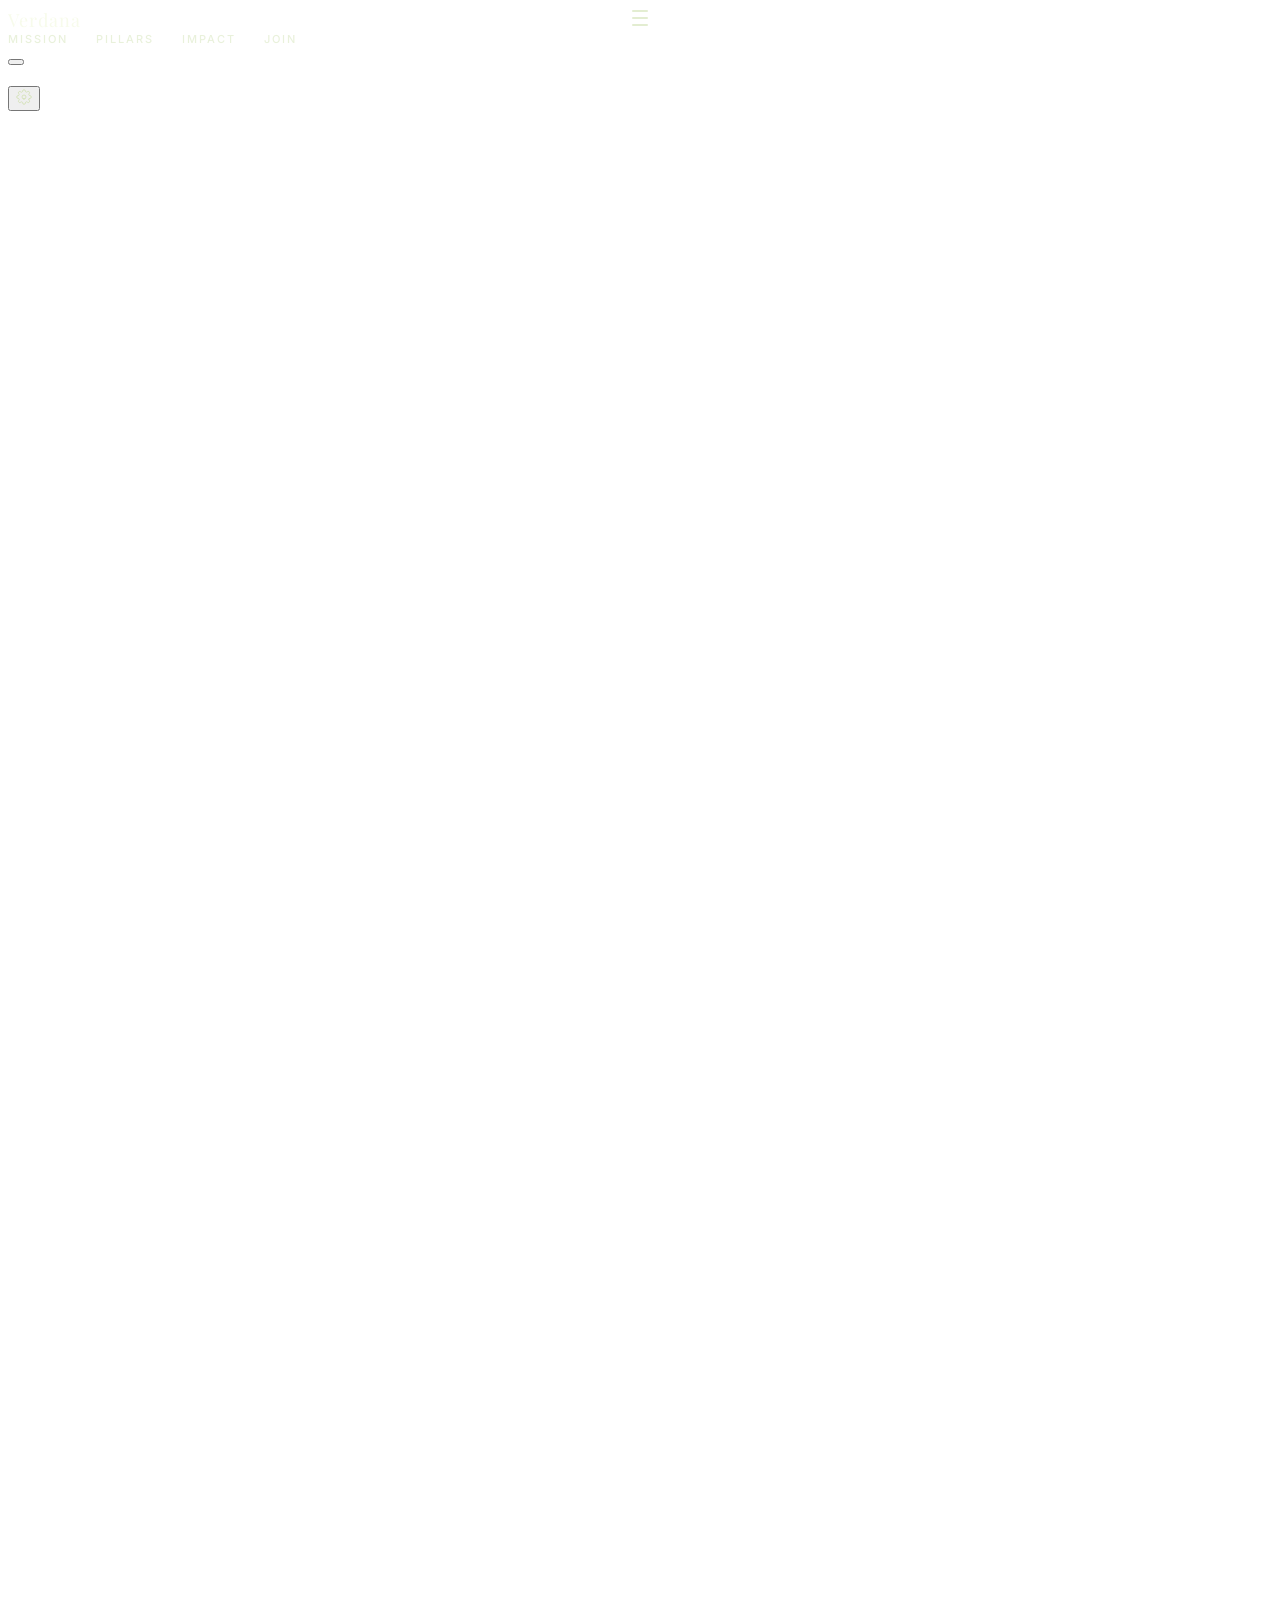
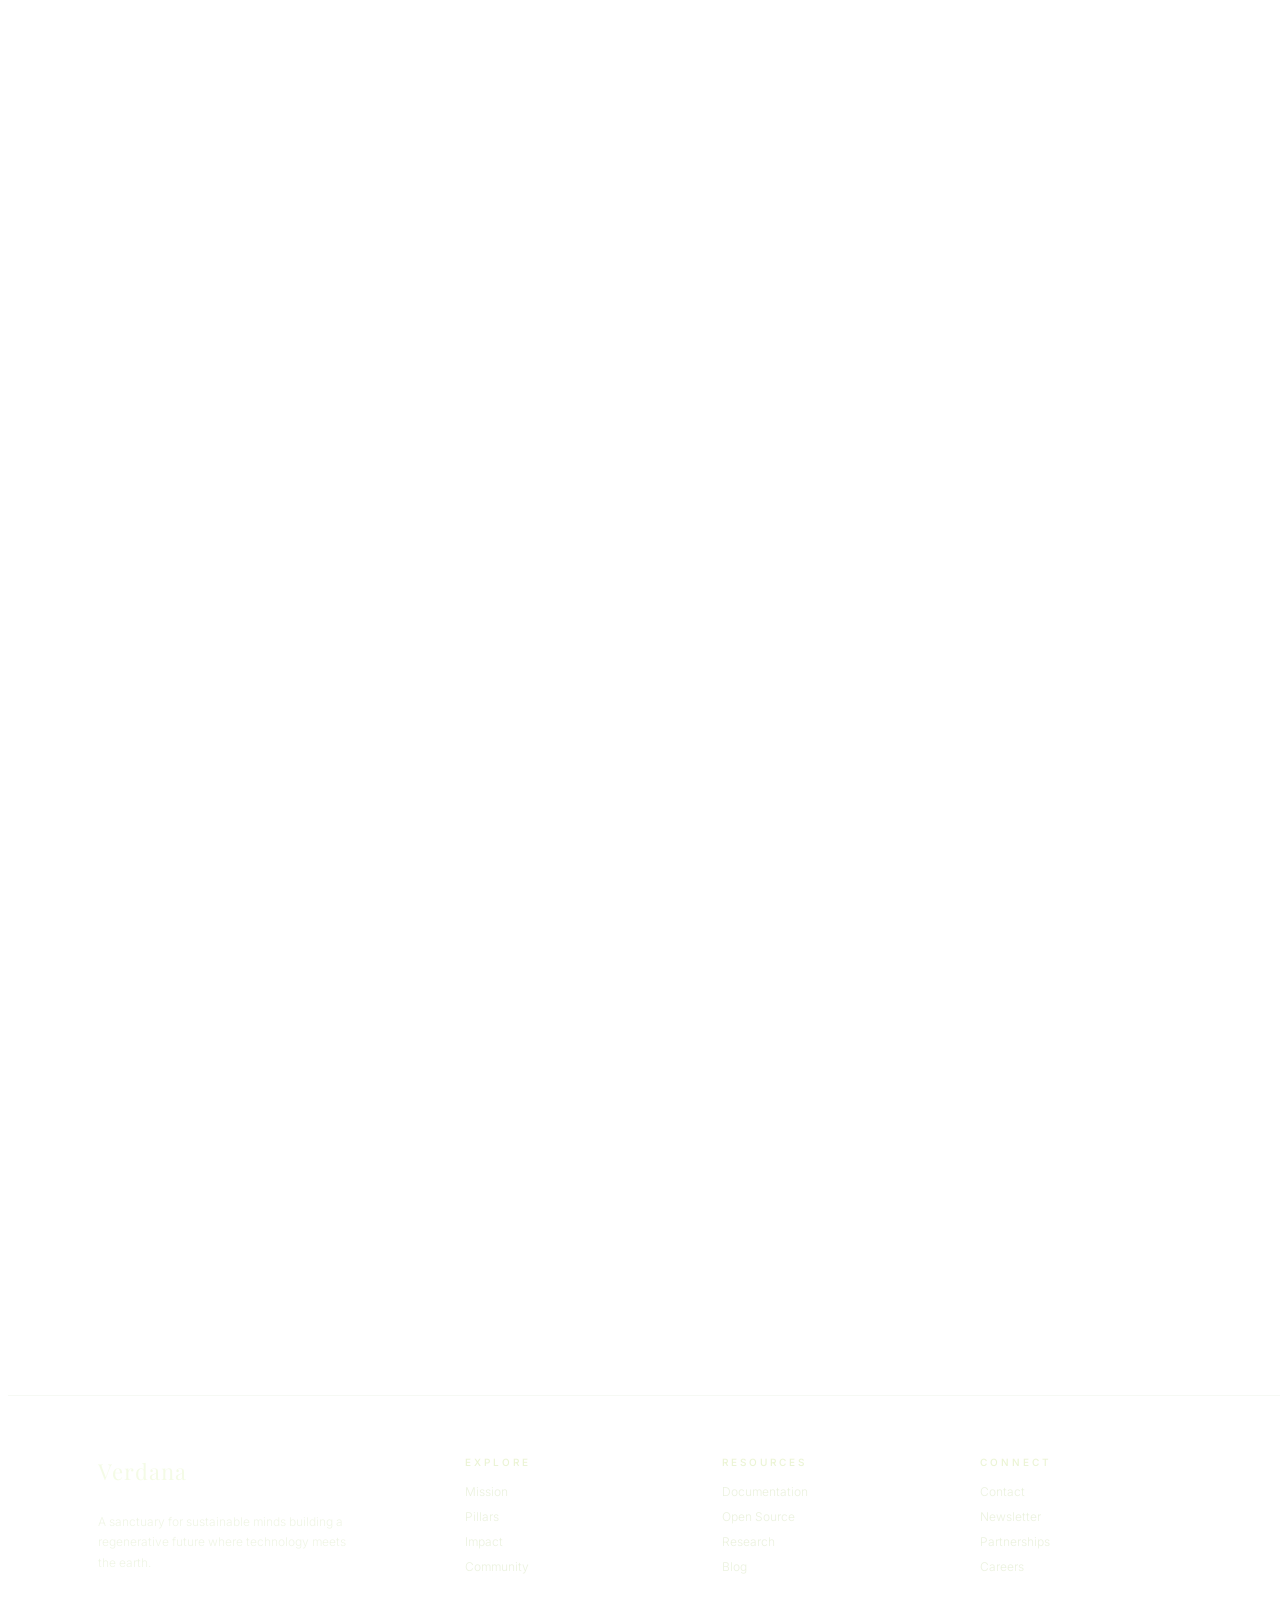
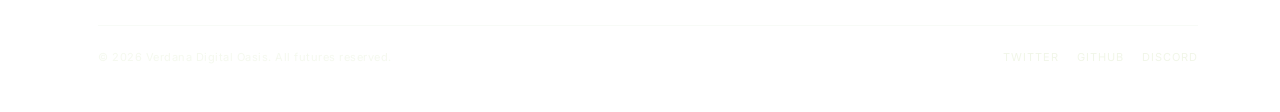
<file: verdana_test.html>
<!DOCTYPE html>
<html lang="en">
<head>
	<meta charset="utf-8" />
	<meta name="viewport" content="width=device-width, initial-scale=1, viewport-fit=cover" />
	<title>Verdana — Digital Oasis</title>
	<style>
		@import url('https://fonts.googleapis.com/css2?family=Inter:wght@300;400;500;600\&family=Playfair+Display:ital,wght@0,400;0,600;1,400\&display=swap');

		\*, \*::before, \*::after { margin: 0; padding: 0; box-sizing: border-box; }

		html, body {
			width: 100%;
			min-height: 100%;
			background: \#000;
			overflow-x: hidden;
			font-family: 'Inter', system-ui, sans-serif;
			color: \#e8ece4;
		}

		canvas {
			position: fixed;
			top: 0; left: 0;
			width: 100vw; height: 100vh;
			z-index: 0;
		}

		\#scroll-container {
			position: relative;
			z-index: 1;
			pointer-events: none;
			will-change: transform;
		}

		.section {
			position: relative;
			min-height: 100vh;
			display: flex;
			align-items: center;
			justify-content: center;
			padding: 80px 40px;
			pointer-events: none;
		}

		.section \* { pointer-events: auto; }

		.hero {
			min-height: 110vh;
			flex-direction: column;
			gap: 20px;
			text-align: center;
			justify-content: flex-start;
			padding-top: 6vh;
		}

		.hero-tag {
			font-size: 11px;
			letter-spacing: 4px;
			text-transform: uppercase;
			opacity: 0;
			transform: translateY(30px);
			color: var(--color-label, rgba(210, 230, 160, 0.85));
			font-weight: 500;
			text-shadow: 0 1px 16px rgba(0,0,0,0.5);
		}

		.hero h1 {
			font-family: 'Playfair Display', serif;
			font-size: clamp(48px, 8vw, 110px);
			font-weight: 400;
			line-height: 1.05;
			letter-spacing: \-1px;
			opacity: 0;
			transform: translateY(40px);
			color: var(--color-heading, \#f8fcf0);
			text-shadow: 0 2px 30px rgba(0,0,0,0.6), 0 0px 80px rgba(0,0,0,0.4);
		}

		.hero h1 em {
			font-style: italic;
			color: var(--color-accent, rgba(230, 245, 120, 0.95));
			text-shadow: 0 0 30px rgba(230, 245, 120, 0.25), 0 0 60px rgba(230, 245, 120, 0.1);
		}

		.hero-sub {
			font-size: clamp(14px, 1.5vw, 18px);
			line-height: 1.7;
			max-width: 520px;
			opacity: 0;
			transform: translateY(30px);
			color: var(--color-body, rgba(215, 230, 190, 0.7));
			font-weight: 300;
		}

		.wind-btn {
			display: inline-flex;
			align-items: center;
			gap: 8px;
			padding: 10px 24px;
			border: 1px solid rgba(180, 210, 140, 0.25);
			border-radius: 32px;
			background: rgba(15, 25, 15, 0.35);
			backdrop-filter: blur(12px);
			color: var(--color-accent, rgba(230, 245, 120, 0.9));
			font-size: 12px;
			font-weight: 500;
			letter-spacing: 1.5px;
			text-transform: uppercase;
			cursor: pointer;
			transition: all 0.4s;
			opacity: 0;
			transform: translateY(20px);
		}

		.wind-btn:hover {
			background: rgba(40, 65, 40, 0.5);
			border-color: rgba(180, 210, 140, 0.5);
			transform: translateY(-2px) \!important;
		}

		.wind-btn svg {
			width: 18px;
			height: 18px;
			fill: none;
			stroke: currentColor;
			stroke-width: 1.5;
			stroke-linecap: round;
			stroke-linejoin: round;
		}

		.scroll-hint {
			position: relative;
			margin-top: auto;
			margin-bottom: 12vh;
			display: flex;
			flex-direction: column;
			align-items: center;
			gap: 8px;
			opacity: 0;
			transform: translateY(0);
		}

		/\* Scroll snapping \*/
		html {
			scroll-snap-type: y proximity;
		}

		.section {
			scroll-snap-align: start;
		}

		.scroll-hint span {
			font-size: 10px;
			letter-spacing: 3px;
			text-transform: uppercase;
			color: var(--color-label, rgba(230, 245, 160, 0.9));
			text-shadow: 0 1px 12px rgba(0,0,0,0.7), 0 0 24px rgba(0,0,0,0.5);
		}

		.scroll-line {
			width: 1px;
			height: 40px;
			background: linear-gradient(to bottom, rgba(180, 210, 160, 0.5), transparent);
			animation: scrollPulse 2s ease-in-out infinite;
		}

		@keyframes scrollPulse {
			0%, 100% { opacity: 0.3; transform: scaleY(0.6); }
			50% { opacity: 1; transform: scaleY(1); }
		}

		.manifesto {
			flex-direction: column;
			gap: 40px;
			text-align: center;
		}

		.manifesto-label {
			font-size: 10px;
			letter-spacing: 4px;
			text-transform: uppercase;
			color: var(--color-label, rgba(210, 230, 160, 0.55));
			opacity: 0;
			transform: translateY(20px);
			text-shadow: 0 1px 12px rgba(0,0,0,0.5);
		}

		.manifesto h2 {
			font-family: 'Playfair Display', serif;
			font-size: clamp(28px, 4vw, 56px);
			font-weight: 400;
			line-height: 1.3;
			max-width: 800px;
			opacity: 0;
			transform: translateY(40px);
			color: var(--color-heading, rgba(245, 250, 235, 0.97));
			text-shadow: 0 2px 30px rgba(0,0,0,0.7), 0 0 60px rgba(0,0,0,0.4);
		}

		.manifesto h2 em {
			font-style: italic;
			color: var(--color-accent, rgba(230, 245, 120, 0.95));
			text-shadow: 0 0 25px rgba(230, 245, 120, 0.2), 0 0 50px rgba(230, 245, 120, 0.08);
		}

		.pillars {
			flex-direction: column;
			gap: 60px;
		}

		.pillars-header {
			text-align: center;
			opacity: 0;
			transform: translateY(20px);
		}

		.pillars-header span {
			font-size: 10px;
			letter-spacing: 4px;
			text-transform: uppercase;
			color: var(--color-label, rgba(210, 230, 160, 0.55));
		}

		.pillar-grid {
			display: grid;
			grid-template-columns: repeat(3, 1fr);
			gap: 30px;
			max-width: 960px;
			width: 100%;
		}

		@media (max-width: 768px) {
			.pillar-grid { grid-template-columns: 1fr; max-width: 400px; }
		}

		.pillar-card {
			border: 1px solid rgba(140, 180, 120, 0.12);
			border-radius: 16px;
			padding: 36px 28px;
			background: rgba(10, 18, 10, 0.55);
			backdrop-filter: blur(16px);
			opacity: 0;
			transform: translateY(40px);
			transition: border-color 0.4s, background 0.4s;
			box-shadow: 0 8px 40px rgba(0,0,0,0.4);
		}

		.pillar-card:hover {
			border-color: rgba(140, 180, 120, 0.3);
			background: rgba(20, 35, 20, 0.45);
		}

		.pillar-num {
			font-size: 11px;
			letter-spacing: 2px;
			color: var(--color-accent, rgba(230, 245, 120, 0.65));
			margin-bottom: 16px;
			font-weight: 500;
		}

		.pillar-card h3 {
			font-family: 'Playfair Display', serif;
			font-size: 22px;
			font-weight: 400;
			margin-bottom: 12px;
			color: var(--color-heading, \#f8fcf2);
			text-shadow: 0 1px 12px rgba(0,0,0,0.4);
		}

		.pillar-card p {
			font-size: 13px;
			line-height: 1.7;
			color: var(--color-body, rgba(215, 230, 190, 0.6));
			font-weight: 300;
		}

		.stats-section {
			flex-direction: column;
			gap: 50px;
			text-align: center;
		}

		.stats-label {
			font-size: 10px;
			letter-spacing: 4px;
			text-transform: uppercase;
			color: var(--color-label, rgba(210, 230, 160, 0.55));
			opacity: 0;
			transform: translateY(20px);
			text-shadow: 0 1px 12px rgba(0,0,0,0.5);
		}

		.stats-grid {
			display: flex;
			gap: 60px;
			flex-wrap: wrap;
			justify-content: center;
		}

		.stat-item {
			opacity: 0;
			transform: translateY(30px);
			text-align: center;
		}

		.stat-num {
			font-family: 'Playfair Display', serif;
			font-size: clamp(40px, 5vw, 64px);
			font-weight: 400;
			color: var(--color-accent, rgba(235, 250, 130, 1));
			line-height: 1;
			text-shadow: 0 2px 24px rgba(0,0,0,0.6), 0 0 40px rgba(230, 245, 120, 0.15);
		}

		.stat-unit {
			font-size: 14px;
			letter-spacing: 1px;
			color: var(--color-body, rgba(215, 230, 190, 0.55));
			margin-top: 8px;
			font-weight: 300;
		}

		.quote-section {
			flex-direction: column;
			gap: 20px;
			text-align: center;
			min-height: 80vh;
		}

		.quote-section blockquote {
			font-family: 'Playfair Display', serif;
			font-size: clamp(22px, 3.5vw, 42px);
			font-weight: 400;
			font-style: italic;
			line-height: 1.4;
			max-width: 720px;
			color: var(--color-heading, rgba(250, 255, 240, 0.95));
			opacity: 0;
			transform: translateY(40px);
			text-shadow: 0 2px 30px rgba(0,0,0,0.7), 0 0 60px rgba(0,0,0,0.4);
		}

		.quote-attr {
			font-size: 12px;
			letter-spacing: 2px;
			text-transform: uppercase;
			color: var(--color-label, rgba(210, 230, 160, 0.45));
			opacity: 0;
			transform: translateY(20px);
		}

		.cta-section {
			flex-direction: column;
			gap: 30px;
			text-align: center;
			align-items: center;
			justify-content: center;
			min-height: 100vh;
			padding: 0 40px;
			margin-bottom: 0;
		}

		.cta-section h2 {
			font-family: 'Playfair Display', serif;
			font-size: clamp(32px, 5vw, 60px);
			font-weight: 400;
			line-height: 1.2;
			opacity: 0;
			transform: translateY(30px);
			text-align: center;
		}

		.cta-section h2 em {
			font-style: italic;
			color: var(--color-accent, rgba(235, 250, 130, 1));
			text-shadow: 0 0 30px rgba(230, 245, 120, 0.3), 0 0 60px rgba(230, 245, 120, 0.12);
		}

		.cta-sub {
			font-size: 15px;
			color: var(--color-body, rgba(215, 230, 190, 0.6));
			max-width: 420px;
			line-height: 1.7;
			font-weight: 300;
			opacity: 0;
			transform: translateY(20px);
		}

		.cta-btn {
			display: inline-flex;
			align-items: center;
			gap: 10px;
			padding: 14px 36px;
			border: 1px solid rgba(180, 210, 140, 0.35);
			border-radius: 40px;
			background: rgba(30, 50, 30, 0.4);
			color: var(--color-accent, rgba(230, 245, 120, 0.95));
			font-size: 13px;
			font-weight: 500;
			letter-spacing: 1.5px;
			text-transform: uppercase;
			text-decoration: none;
			cursor: pointer;
			transition: all 0.4s;
			opacity: 0;
			transform: translateY(20px);
			backdrop-filter: blur(10px);
		}

		.cta-btn:hover {
			background: rgba(50, 80, 50, 0.5);
			border-color: rgba(180, 210, 140, 0.6);
			transform: translateY(-2px) \!important;
		}

		.footer {
			min-height: 0;
			padding: 0;
			display: none;
		}

		.site-footer {
			position: relative;
			z-index: 2;
			border-top: 1px solid rgba(140, 180, 120, 0.08);
			background: \#000000;
			padding: 60px 40px 40px;
			margin-top: 0;
			/\* Footer is outside scroll-container, in normal document flow,
			   so it naturally pushes below all sections \*/
		}

		.site-footer-inner {
			max-width: 1100px;
			margin: 0 auto;
			display: grid;
			grid-template-columns: 1.5fr 1fr 1fr 1fr;
			gap: 40px;
		}

		@media (max-width: 768px) {
			.site-footer-inner { grid-template-columns: 1fr 1fr; gap: 30px; }
		}

		@media (max-width: 480px) {
			.site-footer-inner { grid-template-columns: 1fr; }
		}

		.sf-brand {
			display: flex;
			flex-direction: column;
			gap: 14px;
		}

		.sf-brand-name {
			font-family: 'Playfair Display', serif;
			font-size: 22px;
			color: var(--color-heading, rgba(240, 250, 220, 0.7));
			letter-spacing: 1px;
		}

		.sf-brand-desc {
			font-size: 12px;
			line-height: 1.7;
			color: var(--color-body, rgba(215, 230, 190, 0.4));
			font-weight: 300;
			max-width: 260px;
		}

		.sf-col-title {
			font-size: 10px;
			letter-spacing: 3px;
			text-transform: uppercase;
			color: var(--color-label, rgba(210, 230, 160, 0.45));
			margin-bottom: 16px;
			font-weight: 500;
		}

		.sf-col a {
			display: block;
			font-size: 12px;
			color: var(--color-body, rgba(215, 230, 190, 0.5));
			text-decoration: none;
			margin-bottom: 10px;
			transition: color 0.3s;
			font-weight: 300;
		}

		.sf-col a:hover { color: var(--color-accent, rgba(230, 245, 120, 0.9)); }

		.sf-bottom {
			max-width: 1100px;
			margin: 40px auto 0;
			padding-top: 24px;
			border-top: 1px solid rgba(140, 180, 120, 0.06);
			display: flex;
			justify-content: space-between;
			align-items: center;
			flex-wrap: wrap;
			gap: 12px;
		}

		.sf-copy {
			font-size: 11px;
			color: var(--color-body, rgba(215, 230, 190, 0.25));
			letter-spacing: 0.5px;
		}

		.sf-socials {
			display: flex;
			gap: 18px;
		}

		.sf-socials a {
			font-size: 11px;
			color: var(--color-body, rgba(215, 230, 190, 0.35));
			text-decoration: none;
			letter-spacing: 1px;
			text-transform: uppercase;
			transition: color 0.3s;
		}

		.sf-socials a:hover { color: var(--color-accent, rgba(230, 245, 120, 0.9)); }

		/\* ── Settings Panel ── \*/
		.settings-panel {
			position: fixed;
			top: 50%;
			right: 24px;
			transform: translateY(-50%) translateX(12px) scale(0.95);
			width: 340px;
			max-height: 85vh;
			overflow-y: auto;
			background: rgba(8, 16, 8, 0.88);
			backdrop-filter: blur(20px);
			border: 1px solid rgba(140, 180, 120, 0.15);
			border-radius: 16px;
			padding: 24px 22px;
			z-index: 300;
			pointer-events: auto;
			opacity: 0;
			visibility: hidden;
			transition: all 0.3s cubic-bezier(0.16, 1, 0.3, 1);
		}
		.settings-panel.open {
			opacity: 1;
			transform: translateY(-50%) translateX(0) scale(1);
			visibility: visible;
		}
		.settings-panel::-webkit-scrollbar { width: 4px; }
		.settings-panel::-webkit-scrollbar-track { background: transparent; }
		.settings-panel::-webkit-scrollbar-thumb { background: rgba(140, 180, 120, 0.2); border-radius: 2px; }

		.sp-section { margin-bottom: 18px; }
		.sp-section-title {
			font-size: 9px;
			letter-spacing: 3px;
			text-transform: uppercase;
			color: rgba(180, 210, 140, 0.4);
			margin-bottom: 12px;
			padding-bottom: 6px;
			border-bottom: 1px solid rgba(140, 180, 120, 0.08);
		}
		.sp-row {
			display: flex;
			justify-content: space-between;
			align-items: center;
			margin-bottom: 2px;
		}
		.sp-label {
			font-size: 11px;
			color: rgba(200, 215, 185, 0.55);
			font-weight: 400;
		}
		.sp-val {
			font-size: 10px;
			color: rgba(200, 220, 140, 0.5);
			min-width: 32px;
			text-align: right;
			font-variant-numeric: tabular-nums;
		}
		.sp-slider {
			width: 100%;
			margin-top: 0;
			margin-bottom: 12px;
			\-webkit-appearance: none;
			appearance: none;
			height: 3px;
			border-radius: 2px;
			background: rgba(140, 180, 120, 0.12);
			outline: none;
		}
		.sp-slider::-webkit-slider-thumb {
			\-webkit-appearance: none;
			width: 12px;
			height: 12px;
			border-radius: 50%;
			background: rgba(180, 210, 140, 0.6);
			cursor: pointer;
			transition: background 0.2s;
		}
		.sp-slider::-webkit-slider-thumb:hover {
			background: rgba(200, 220, 140, 0.9);
		}
		.sp-toggle-row {
			display: flex;
			justify-content: space-between;
			align-items: center;
			margin-bottom: 10px;
		}
		.sp-toggle {
			position: relative;
			width: 36px;
			height: 20px;
			border-radius: 10px;
			background: rgba(140, 180, 120, 0.15);
			cursor: pointer;
			transition: background 0.3s;
		}
		.sp-toggle.active { background: rgba(120, 180, 80, 0.5); }
		.sp-toggle::after {
			content: '';
			position: absolute;
			top: 3px;
			left: 3px;
			width: 14px;
			height: 14px;
			border-radius: 50%;
			background: rgba(200, 220, 160, 0.7);
			transition: transform 0.3s;
		}
		.sp-toggle.active::after { transform: translateX(16px); }

		.sp-color-row {
			display: flex;
			justify-content: space-between;
			align-items: center;
			margin-bottom: 10px;
		}
		.sp-color-input {
			\-webkit-appearance: none;
			appearance: none;
			width: 32px;
			height: 20px;
			border: 1px solid rgba(140, 180, 120, 0.2);
			border-radius: 4px;
			background: none;
			cursor: pointer;
			padding: 0;
		}
		.sp-color-input::-webkit-color-swatch-wrapper { padding: 0; }
		.sp-color-input::-webkit-color-swatch { border: none; border-radius: 3px; }

		/\* ── Nav (floating) ── \*/
		.nav-float {
			position: fixed;
			top: 24px;
			left: 0;
			right: 0;
			display: flex;
			justify-content: space-between;
			align-items: center;
			padding: 0 40px;
			z-index: 100;
			pointer-events: none;
			opacity: 0;
			transition: opacity 0.6s;
		}

		.nav-float.visible { opacity: 1; }

		.nav-logo {
			font-family: 'Playfair Display', serif;
			font-size: 18px;
			color: var(--color-heading, rgba(245, 250, 230, 0.8));
			letter-spacing: 1px;
			pointer-events: auto;
		}

		.nav-links {
			display: flex;
			gap: 28px;
			pointer-events: auto;
		}

		.nav-links a {
			font-size: 11px;
			letter-spacing: 2px;
			text-transform: uppercase;
			color: var(--color-body, rgba(215, 230, 190, 0.55));
			text-decoration: none;
			transition: color 0.3s;
			font-weight: 500;
		}

		.nav-links a:hover { color: var(--color-accent, rgba(230, 245, 120, 0.95)); }

		/\* Hamburger button \*/
		.nav-hamburger {
			display: none;
			pointer-events: auto;
			width: 36px;
			height: 36px;
			background: rgba(15, 25, 15, 0.4);
			backdrop-filter: blur(12px);
			border: 1px solid rgba(140, 180, 120, 0.15);
			border-radius: 8px;
			cursor: pointer;
			position: relative;
			flex-shrink: 0;
			transition: background 0.3s, border-color 0.3s;
		}

		.nav-hamburger:hover {
			background: rgba(40, 65, 40, 0.5);
			border-color: rgba(140, 180, 120, 0.3);
		}

		.nav-hamburger span {
			position: absolute;
			left: 50%;
			transform: translateX(-50%);
			width: 16px;
			height: 1.5px;
			background: var(--color-body, rgba(215, 230, 190, 0.7));
			border-radius: 1px;
			transition: transform 0.3s, opacity 0.3s;
		}

		.nav-hamburger span:nth-child(1) { top: 10px; }
		.nav-hamburger span:nth-child(2) { top: 17px; }
		.nav-hamburger span:nth-child(3) { top: 24px; }

		.nav-hamburger.open span:nth-child(1) {
			transform: translateX(-50%) translateY(7px) rotate(45deg);
		}
		.nav-hamburger.open span:nth-child(2) {
			opacity: 0;
			transform: translateX(-50%);
		}
		.nav-hamburger.open span:nth-child(3) {
			transform: translateX(-50%) translateY(-7px) rotate(-45deg);
		}

		/\* Settings gear button \*/
		.settings-gear {
			position: fixed;
			bottom: 20px;
			right: 20px;
			z-index: 200;
			width: 32px;
			height: 32px;
			border-radius: 50%;
			background: rgba(15, 25, 15, 0.45);
			backdrop-filter: blur(12px);
			border: 1px solid rgba(140, 180, 120, 0.15);
			cursor: pointer;
			display: flex;
			align-items: center;
			justify-content: center;
			transition: background 0.3s, border-color 0.3s, transform 0.3s;
			pointer-events: auto;
			opacity: 0.5;
		}
		.settings-gear:hover {
			opacity: 1;
			background: rgba(40, 65, 40, 0.5);
			border-color: rgba(140, 180, 120, 0.3);
			transform: rotate(30deg);
		}
		.settings-gear.active {
			opacity: 1;
			border-color: rgba(180, 210, 140, 0.4);
		}
		.settings-gear svg {
			width: 16px;
			height: 16px;
			fill: none;
			stroke: rgba(200, 220, 160, 0.6);
			stroke-width: 1.5;
			stroke-linecap: round;
			stroke-linejoin: round;
		}

		/\* Mobile overlay menu \*/
		.nav-mobile-overlay {
			position: fixed;
			top: 0;
			right: 0;
			width: 100%;
			height: 100vh;
			background: rgba(0, 0, 0, 0.85);
			backdrop-filter: blur(24px);
			z-index: 99;
			display: flex;
			flex-direction: column;
			align-items: center;
			justify-content: center;
			gap: 32px;
			opacity: 0;
			visibility: hidden;
			transition: opacity 0.35s ease, visibility 0.35s;
			pointer-events: none;
		}

		.nav-mobile-overlay.open {
			opacity: 1;
			visibility: visible;
			pointer-events: auto;
		}

		.nav-mobile-overlay a {
			font-size: 14px;
			letter-spacing: 3px;
			text-transform: uppercase;
			color: var(--color-body, rgba(215, 230, 190, 0.65));
			text-decoration: none;
			transition: color 0.3s, transform 0.3s;
			font-weight: 500;
			transform: translateY(10px);
			opacity: 0;
		}

		.nav-mobile-overlay.open a {
			opacity: 1;
			transform: translateY(0);
		}

		.nav-mobile-overlay.open a:nth-child(1) { transition-delay: 0.06s; }
		.nav-mobile-overlay.open a:nth-child(2) { transition-delay: 0.12s; }
		.nav-mobile-overlay.open a:nth-child(3) { transition-delay: 0.18s; }
		.nav-mobile-overlay.open a:nth-child(4) { transition-delay: 0.24s; }

		.nav-mobile-overlay a:hover {
			color: var(--color-accent, rgba(230, 245, 120, 0.95));
		}

		@media (max-width: 768px) {
			.nav-links { display: none; }
			.nav-hamburger { display: block; }
			.nav-float { padding: 0 24px; }
		}

		.progress-bar {
			position: fixed;
			top: 0; left: 0;
			height: 2px;
			background: rgba(230, 245, 120, 0.6);
			z-index: 200;
			width: 0;
			transition: width 0.1s linear;
		}

		.revealed {
			opacity: 1 \!important;
			transform: translateY(0) \!important;
			transition: opacity 0.9s cubic-bezier(0.16, 1, 0.3, 1),
						transform 0.9s cubic-bezier(0.16, 1, 0.3, 1);
		}

		.delay-1 { transition-delay: 0.1s \!important; }
		.delay-2 { transition-delay: 0.25s \!important; }
		.delay-3 { transition-delay: 0.4s \!important; }
		.delay-4 { transition-delay: 0.55s \!important; }
	</style>

	<script type="importmap">
		{
			"imports": {
				"three": "https://unpkg.com/three@0.183.0/build/three.webgpu.js",
				"three/webgpu": "https://unpkg.com/three@0.183.0/build/three.webgpu.js",
				"three/tsl": "https://unpkg.com/three@0.183.0/build/three.tsl.js",
				"three/addons/": "https://unpkg.com/three@0.183.0/examples/jsm/"
			}
		}
	</script>
</head>

<body>
	<div class="progress-bar" id="progressBar"></div>

	<nav class="nav-float" id="navFloat">
		<div class="nav-logo">Verdana</div>
		<div class="nav-links">
			<a href="javascript:void(0)" data-nav="1">Mission</a>
			<a href="javascript:void(0)" data-nav="2">Pillars</a>
			<a href="javascript:void(0)" data-nav="3">Impact</a>
			<a href="javascript:void(0)" data-nav="5">Join</a>
		</div>
		<button class="nav-hamburger" id="navHamburger" aria-label="Menu">
			<span></span><span></span><span></span>
		</button>
	</nav>

	<div class="nav-mobile-overlay" id="navMobileOverlay">
		<a href="javascript:void(0)" data-nav-mobile="1">Mission</a>
		<a href="javascript:void(0)" data-nav-mobile="2">Pillars</a>
		<a href="javascript:void(0)" data-nav-mobile="3">Impact</a>
		<a href="javascript:void(0)" data-nav-mobile="5">Join</a>
	</div>

	<button class="settings-gear" id="settingsGear" aria-label="Settings">
		<svg viewBox="0 0 24 24"><path d="M12 15a3 3 0 1 0 0-6 3 3 0 0 0 0 6Z"/><path d="M19.4 15a1.65 1.65 0 0 0 .33 1.82l.06.06a2 2 0 1 1-2.83 2.83l-.06-.06a1.65 1.65 0 0 0-1.82-.33 1.65 1.65 0 0 0-1 1.51V21a2 2 0 0 1-4 0v-.09A1.65 1.65 0 0 0 9 19.4a1.65 1.65 0 0 0-1.82.33l-.06.06a2 2 0 1 1-2.83-2.83l.06-.06A1.65 1.65 0 0 0 4.68 15a1.65 1.65 0 0 0-1.51-1H3a2 2 0 0 1 0-4h.09A1.65 1.65 0 0 0 4.6 9a1.65 1.65 0 0 0-.33-1.82l-.06-.06a2 2 0 1 1 2.83-2.83l.06.06A1.65 1.65 0 0 0 9 4.68a1.65 1.65 0 0 0 1-1.51V3a2 2 0 0 1 4 0v.09a1.65 1.65 0 0 0 1 1.51 1.65 1.65 0 0 0 1.82-.33l.06-.06a2 2 0 1 1 2.83 2.83l-.06.06A1.65 1.65 0 0 0 19.4 9a1.65 1.65 0 0 0 1.51 1H21a2 2 0 0 1 0 4h-.09a1.65 1.65 0 0 0-1.51 1Z"/></svg>
	</button>
	<div class="settings-panel" id="settingsPanel"></div>

	<div id="scroll-container">
		<section class="section hero" id="heroSection" data-stage="0">
			<span class="hero-tag" data-reveal data-delay="1">Rooted in Tomorrow</span>
			<h1 data-reveal data-delay="2">The<br><em>Digital</em> Oasis</h1>
			<p class="hero-sub" data-reveal data-delay="3">Where technology meets the earth. A sanctuary for sustainable minds building a regenerative future.</p>

			<div class="scroll-hint" data-reveal data-delay="4">
				<span>Explore</span>
				<div class="scroll-line"></div>
			</div>
		</section>

		<section class="section manifesto" data-stage="1">
			<span class="manifesto-label" data-reveal>Our Philosophy</span>
			<h2 data-reveal data-delay="1">We believe the next era of technology won't be built in sterile offices — it will be <em>grown</em>, like a forest, from living systems that breathe and adapt.</h2>
		</section>

		<section class="section pillars" data-stage="2">
			<div class="pillars-header" data-reveal>
				<span>Three Pillars</span>
			</div>
			<div class="pillar-grid">
				<div class="pillar-card" data-reveal data-delay="1">
					<div class="pillar-num">01</div>
					<h3>Regenerate</h3>
					<p>Every product we design gives back more than it takes. Carbon-negative infrastructure, powered by wind and light.</p>
				</div>
				<div class="pillar-card" data-reveal data-delay="2">
					<div class="pillar-num">02</div>
					<h3>Reconnect</h3>
					<p>Bridging the gap between screen time and green time. Digital tools that encourage you to step outside.</p>
				</div>
				<div class="pillar-card" data-reveal data-delay="3">
					<div class="pillar-num">03</div>
					<h3>Rewild</h3>
					<p>Open-source algorithms modeled on ecosystems. Software that evolves, adapts, and finds its own balance.</p>
				</div>
			</div>
		</section>

		<section class="section stats-section" data-stage="3">
			<span class="stats-label" data-reveal>Our Impact So Far</span>
			<div class="stats-grid">
				<div class="stat-item" data-reveal data-delay="1">
					<div class="stat-num">2.4M</div>
					<div class="stat-unit">Trees Planted</div>
				</div>
				<div class="stat-item" data-reveal data-delay="2">
					<div class="stat-num">98%</div>
					<div class="stat-unit">Carbon Offset</div>
				</div>
				<div class="stat-item" data-reveal data-delay="3">
					<div class="stat-num">140+</div>
					<div class="stat-unit">Communities</div>
				</div>
				<div class="stat-item" data-reveal data-delay="4">
					<div class="stat-num">Zero</div>
					<div class="stat-unit">Waste to Landfill</div>
				</div>
			</div>
		</section>

		<section class="section quote-section" data-stage="4">
			<blockquote data-reveal>"The earth does not belong to us. We belong to the earth — and our code should reflect that truth."</blockquote>
			<span class="quote-attr" data-reveal data-delay="1">— Lena Ashford, Founder</span>
		</section>

		<section class="section cta-section" data-stage="5">
			<h2 data-reveal>Step into<br>the <em>Oasis</em></h2>
			<p class="cta-sub" data-reveal data-delay="1">Join a growing collective of builders, dreamers, and stewards crafting a world worth inheriting.</p>
			<a href="javascript:void(0)" class="cta-btn" data-reveal data-delay="2">Begin Your Journey →</a>
		</section>

		<section class="section footer" data-stage="6">
		</section>
	</div>

	<footer class="site-footer">
		<div class="site-footer-inner">
			<div class="sf-brand">
				<div class="sf-brand-name">Verdana</div>
				<p class="sf-brand-desc">A sanctuary for sustainable minds building a regenerative future where technology meets the earth.</p>
			</div>
			<div class="sf-col">
				<div class="sf-col-title">Explore</div>
				<a href="javascript:void(0)">Mission</a>
				<a href="javascript:void(0)">Pillars</a>
				<a href="javascript:void(0)">Impact</a>
				<a href="javascript:void(0)">Community</a>
			</div>
			<div class="sf-col">
				<div class="sf-col-title">Resources</div>
				<a href="javascript:void(0)">Documentation</a>
				<a href="javascript:void(0)">Open Source</a>
				<a href="javascript:void(0)">Research</a>
				<a href="javascript:void(0)">Blog</a>
			</div>
			<div class="sf-col">
				<div class="sf-col-title">Connect</div>
				<a href="javascript:void(0)">Contact</a>
				<a href="javascript:void(0)">Newsletter</a>
				<a href="javascript:void(0)">Partnerships</a>
				<a href="javascript:void(0)">Careers</a>
			</div>
		</div>
		<div class="sf-bottom">
			<span class="sf-copy">© 2026 Verdana Digital Oasis. All futures reserved.</span>
			<div class="sf-socials">
				<a href="javascript:void(0)">Twitter</a>
				<a href="javascript:void(0)">GitHub</a>
				<a href="javascript:void(0)">Discord</a>
			</div>
		</div>
	</footer>

	<script type="module">
		import \* as THREE from 'three/webgpu';
		import {
			Fn, uniform, float, vec3, instancedArray, instanceIndex, uv,
			positionGeometry, positionWorld, sin, cos, pow, smoothstep, mix,
			sqrt, select, hash, time, deltaTime, PI, mx\_noise\_float,
			pass, mrt, output, transformedNormalView,
		} from 'three/tsl';
		import { dof } from 'three/addons/tsl/display/DepthOfFieldNode.js';

		const BLADE\_COUNT \= 120000;
		const FIELD\_SIZE \= 30;
		const BACKGROUND\_HEX \= '\#000000';
		const GROUND\_HEX \= '\#000000';
		const BLADE\_BASE\_HEX \= '\#0e1e04';
		const BLADE\_TIP\_HEX \= '\#c8b840';

		// ─── Sky Gradient ──────────────────────────────────────────────────
		const skyColors \= {
			top:     new THREE.Color('\#000000'),
			midHigh: new THREE.Color('\#000000'),
			midLow:  new THREE.Color('\#000000'),
			horizon: new THREE.Color('\#000000'),
		};

		function buildSkyTexture() {
			const w \= 2, h \= 512;
			const canvas \= document.createElement('canvas');
			canvas.width \= w;
			canvas.height \= h;
			const ctx \= canvas.getContext('2d');
			const grad \= ctx.createLinearGradient(0, 0, 0, h);
			grad.addColorStop(0.0,  '\#' \+ skyColors.top.getHexString());
			grad.addColorStop(0.35, '\#' \+ skyColors.midHigh.getHexString());
			grad.addColorStop(0.65, '\#' \+ skyColors.midLow.getHexString());
			grad.addColorStop(1.0,  '\#' \+ skyColors.horizon.getHexString());
			ctx.fillStyle \= grad;
			ctx.fillRect(0, 0, w, h);
			const tex \= new THREE.CanvasTexture(canvas);
			tex.mapping \= THREE.EquirectangularReflectionMapping;
			tex.colorSpace \= THREE.SRGBColorSpace;
			tex.needsUpdate \= true;
			return tex;
		}

		// ─── Scene ─────────────────────────────────────────────────────────
		const scene \= new THREE.Scene();
		scene.background \= buildSkyTexture();
		scene.fog \= new THREE.FogExp2('\#000000', 0.035);

		const camera \= new THREE.PerspectiveCamera(38, innerWidth / innerHeight, 0.1, 100);
		camera.position.set(0, 8, 18);
		camera.lookAt(0, 0, 0);

		const renderer \= new THREE.WebGPURenderer({ antialias: true });
		const isMobile \= window.innerWidth < 768;
		const maxDPR \= window.innerWidth < 1200 ? 1.5 : Math.min(devicePixelRatio, 2);
		renderer.setPixelRatio(maxDPR);
		renderer.setSize(innerWidth, innerHeight);
		renderer.toneMapping \= THREE.ACESFilmicToneMapping;
		renderer.toneMappingExposure \= 1.0;
		document.body.appendChild(renderer.domElement);
		await renderer.init();

		// ─── GPU Buffers ────────────────────────────────────────────────────
		const bladeData \= instancedArray(BLADE\_COUNT, 'vec4');
		const bendState \= instancedArray(BLADE\_COUNT, 'vec4');
		const bladeBound \= instancedArray(BLADE\_COUNT, 'float');

		// ─── Uniforms ───────────────────────────────────────────────────────
		const mouseWorld \= uniform(new THREE.Vector3(99999, 0, 99999));
		const mouseRadius \= uniform(6.1);
		const mouseStrength \= uniform(4.0);
		const outerRadius \= uniform(9.4);
		const outerStrength \= uniform(1.45);
		const camSphereWorld \= uniform(new THREE.Vector3(99999, 0, 99999));
		const camSphereRadius \= uniform(15.0);
		const camSphereStrength \= uniform(5.9);

		const grassDensity \= uniform(1.0);
		const windSpeed \= uniform(1.3);
		const windAmplitude \= uniform(0.21);
		const bladeWidth \= uniform(4.0);
		const bladeTipWidth \= uniform(0.19);
		const bladeHeight \= uniform(1.6);
		const bladeHeightVariation \= uniform(0.5);
		const bladeLean \= uniform(1.1);
		const noiseAmplitude \= uniform(1.85);
		const noiseFrequency \= uniform(0.3);
		const noise2Amplitude \= uniform(0.2);
		const noise2Frequency \= uniform(15);
		const bladeColorVariation \= uniform(0.93);
		const groundRadius \= uniform(13.8);
		const groundFalloff \= uniform(2.4);
		const bladeBaseColor \= uniform(new THREE.Color(BLADE\_BASE\_HEX));
		const bladeTipColor \= uniform(new THREE.Color(BLADE\_TIP\_HEX));
		const backgroundColor \= uniform(new THREE.Color(BACKGROUND\_HEX));
		const groundColor \= uniform(new THREE.Color(GROUND\_HEX));
		const fogStart \= uniform(6.5);
		const fogEnd \= uniform(12.0);
		const fogIntensity \= uniform(1.0);
		const fogColor \= uniform(new THREE.Color('\#000000'));
		let fogEnabled \= true;
		const goldenTipColor \= uniform(new THREE.Color('\#d4b838'));
		const greenTipColor \= uniform(new THREE.Color('\#4a7a14'));
		const midColor \= uniform(new THREE.Color('\#2d4e0e'));

		// ─── DoF Uniforms ──────────────────────────────────────────────────
		const focusDistanceU \= uniform(31.83);
		const focalLengthU \= uniform(10.0);
		const bokehScaleU \= uniform(12.5);
		let dofEnabled \= true;

		// Mouse-world distance for auto-focus
		let mouseFocusDist \= 10.0;
		let autoFocusSmoothed \= 10.0;

		const noise2D \= Fn((\[x, z\]) \=> mx\_noise\_float(vec3(x, float(0), z)).mul(0.5).add(0.5));

		// ─── Compute Init ──────────────────────────────────────────────────
		const computeInit \= Fn(() \=> {
			const blade \= bladeData.element(instanceIndex);
			const col \= instanceIndex.mod(283);
			const row \= instanceIndex.div(283);
			const jx \= hash(instanceIndex).sub(0.5);
			const jz \= hash(instanceIndex.add(7919)).sub(0.5);
			const wx \= col.toFloat().add(jx).div(float(283)).sub(0.5).mul(FIELD\_SIZE);
			const wz \= row.toFloat().add(jz).div(float(283)).sub(0.5).mul(FIELD\_SIZE);
			blade.x.assign(wx);
			blade.y.assign(wz);
			blade.z.assign(hash(instanceIndex.add(1337)).mul(PI.mul(2)));
			const n1 \= noise2D(wx.mul(noiseFrequency), wz.mul(noiseFrequency));
			const n2 \= noise2D(wx.mul(noiseFrequency.mul(noise2Frequency)).add(50), wz.mul(noiseFrequency.mul(noise2Frequency)).add(50));
			const clump \= n1.mul(noiseAmplitude).sub(noise2Amplitude).add(n2.mul(noise2Amplitude).mul(2)).max(0);
			blade.w.assign(clump);
			const dist \= sqrt(wx.mul(wx).add(wz.mul(wz)));
			const edgeNoise \= noise2D(wx.mul(0.25).add(100), wz.mul(0.25).add(100));
			const maxR \= float(12.0).add(edgeNoise.sub(0.5).mul(6.0));
			const boundary \= float(1).sub(smoothstep(maxR.sub(1.5), maxR, dist));
			bladeBound.element(instanceIndex).assign(select(boundary.lessThan(0.05), float(0), boundary));
		})().compute(BLADE\_COUNT);

		// ─── Compute Update ────────────────────────────────────────────────
		const computeUpdate \= Fn(() \=> {
			const blade \= bladeData.element(instanceIndex);
			const bend \= bendState.element(instanceIndex);
			const bx \= blade.x;
			const bz \= blade.y;

			const w1 \= sin(bx.mul(0.35).add(bz.mul(0.12)).add(time.mul(windSpeed)));
			const w2 \= sin(bx.mul(0.18).add(bz.mul(0.28)).add(time.mul(windSpeed.mul(0.67))).add(1.7));
			const windX \= w1.add(w2).mul(windAmplitude);
			const windZ \= w1.sub(w2).mul(windAmplitude.mul(0.55));

			const lw \= deltaTime.mul(4.0).saturate();
			bend.x.assign(mix(bend.x, windX, lw));
			bend.y.assign(mix(bend.y, windZ, lw));

			// Mouse push
			const dx \= bx.sub(mouseWorld.x);
			const dz \= bz.sub(mouseWorld.z);
			const dist \= sqrt(dx.mul(dx).add(dz.mul(dz))).add(0.0001);
			const falloff \= float(1).sub(dist.div(mouseRadius).saturate());
			const influence \= falloff.mul(falloff).mul(mouseStrength);
			const pushX \= dx.div(dist).mul(influence);
			const pushZ \= dz.div(dist).mul(influence);

			// Outer mouse sphere
			const odx \= bx.sub(mouseWorld.x);
			const odz \= bz.sub(mouseWorld.z);
			const odist \= sqrt(odx.mul(odx).add(odz.mul(odz))).add(0.0001);
			const ofalloff \= float(1).sub(odist.div(outerRadius).saturate());
			const oinfluence \= ofalloff.mul(ofalloff).mul(outerStrength);
			const opushX \= odx.div(odist).mul(oinfluence);
			const opushZ \= odz.div(odist).mul(oinfluence);

			// Camera sphere push
			const cdx \= bx.sub(camSphereWorld.x);
			const cdz \= bz.sub(camSphereWorld.z);
			const cdist \= sqrt(cdx.mul(cdx).add(cdz.mul(cdz))).add(0.0001);
			const cfalloff \= float(1).sub(cdist.div(camSphereRadius).saturate());
			const cinfluence \= cfalloff.mul(cfalloff).mul(camSphereStrength);
			const cpushX \= cdx.div(cdist).mul(cinfluence);
			const cpushZ \= cdz.div(cdist).mul(cinfluence);

			const totalPushX \= pushX.add(opushX).add(cpushX);
			const totalPushZ \= pushZ.add(opushZ).add(cpushZ);

			const targetMag \= sqrt(totalPushX.mul(totalPushX).add(totalPushZ.mul(totalPushZ)));
			const currentMag \= sqrt(bend.z.mul(bend.z).add(bend.w.mul(bend.w)));
			const lm \= select(targetMag.greaterThan(currentMag), deltaTime.mul(12.0), deltaTime.mul(1)).saturate();
			bend.z.assign(mix(bend.z, totalPushX, lm));
			bend.w.assign(mix(bend.w, totalPushZ, lm));
		})().compute(BLADE\_COUNT);

		// ─── Blade Geometry ────────────────────────────────────────────────
		function createBladeGeometry() {
			const segs \= 5, W \= 0.055, H \= 1.0;
			const verts \= \[\], norms \= \[\], uvArr \= \[\], idx \= \[\];
			for (let i \= 0; i <= segs; i++) {
				const t \= i / segs, y \= t \* H, hw \= W \* 0.5 \* (1.0 \- t \* 0.82);
				verts.push(-hw, y, 0, hw, y, 0);
				norms.push(0, 0, 1, 0, 0, 1);
				uvArr.push(0, t, 1, t);
			}
			for (let i \= 0; i < segs; i++) { const b \= i \* 2; idx.push(b, b \+ 1, b \+ 2, b \+ 1, b \+ 3, b \+ 2); }
			const geo \= new THREE.BufferGeometry();
			geo.setAttribute('position', new THREE.Float32BufferAttribute(verts, 3));
			geo.setAttribute('normal', new THREE.Float32BufferAttribute(norms, 3));
			geo.setAttribute('uv', new THREE.Float32BufferAttribute(uvArr, 2));
			geo.setIndex(idx);
			return geo;
		}

		// ─── Grass Material ────────────────────────────────────────────────
		const grassMat \= new THREE.MeshBasicNodeMaterial({ side: THREE.DoubleSide, fog: true });

		grassMat.positionNode \= Fn(() \=> {
			const blade \= bladeData.element(instanceIndex);
			const bend \= bendState.element(instanceIndex);
			const worldX \= blade.x, worldZ \= blade.y, rotY \= blade.z;
			const boundary \= bladeBound.element(instanceIndex);
			const visible \= select(hash(instanceIndex.add(9999)).lessThan(grassDensity.mul(0.5)), float(1), float(0));
			const hVar \= hash(instanceIndex.add(5555)).mul(bladeHeightVariation);
			const heightScale \= float(0.35).add(blade.w).add(hVar).mul(boundary).mul(visible);
			const taper \= float(1).sub(uv().y.mul(float(1).sub(bladeTipWidth)));
			const lx \= positionGeometry.x.mul(bladeWidth).mul(taper).mul(heightScale.sign());
			const ly \= positionGeometry.y.mul(heightScale).mul(bladeHeight);
			const cY \= cos(rotY), sY \= sin(rotY);
			const rx \= lx.mul(cY), rz \= lx.mul(sY);
			const t \= uv().y;
			const bendFactor \= pow(t, 1.8);
			const staticBendX \= hash(instanceIndex.add(7777)).sub(0.5).mul(bladeLean);
			const staticBendZ \= hash(instanceIndex.add(8888)).sub(0.5).mul(bladeLean);
			const bendX \= staticBendX.add(bend.x).add(bend.z);
			const bendZ \= staticBendZ.add(bend.y).add(bend.w);
			const relX \= rx.add(bendX.mul(bendFactor).mul(bladeHeight));
			const relY \= ly;
			const relZ \= rz.add(bendZ.mul(bendFactor).mul(bladeHeight));
			const origLen \= sqrt(rx.mul(rx).add(ly.mul(ly)).add(rz.mul(rz)));
			const newLen \= sqrt(relX.mul(relX).add(relY.mul(relY)).add(relZ.mul(relZ)));
			const scale \= origLen.div(newLen.max(0.0001));
			return vec3(worldX.add(relX.mul(scale)), relY.mul(scale), worldZ.add(relZ.mul(scale)));
		})();

		grassMat.colorNode \= Fn(() \=> {
			const t \= uv().y;
			const clump \= bladeData.element(instanceIndex).w.saturate();
			const bladeHash \= hash(instanceIndex.add(4242));
			const isGolden \= bladeHash.lessThan(0.4);
			const lowerGrad \= smoothstep(float(0.0), float(0.45), t);
			const upperGrad \= smoothstep(float(0.4), float(0.85), t);
			const tipMix \= float(1).sub(bladeColorVariation).add(clump.mul(bladeColorVariation));
			const greenTip \= mix(greenTipColor, bladeTipColor, tipMix);
			const warmTip \= mix(greenTipColor, goldenTipColor, tipMix);
			const tipFinal \= mix(greenTip, warmTip, select(isGolden, float(1), float(0)));
			const lowerColor \= mix(bladeBaseColor, midColor, lowerGrad);
			const grassColor \= mix(lowerColor, tipFinal, upperGrad);
			const blade \= bladeData.element(instanceIndex);
			const dist \= sqrt(blade.x.mul(blade.x).add(blade.y.mul(blade.y)));
			const fogFactor \= smoothstep(fogStart, fogEnd, dist).mul(fogIntensity);
			return mix(grassColor, fogColor, fogFactor);
		})();

		grassMat.opacityNode \= Fn(() \=> {
			const blade \= bladeData.element(instanceIndex);
			const dist \= sqrt(blade.x.mul(blade.x).add(blade.y.mul(blade.y)));
			const fadeEnd \= select(fogIntensity.greaterThan(0.01), fogEnd.add(2.0), float(15.0));
			const fadeFactor \= float(1).sub(smoothstep(fadeEnd.sub(5.0), fadeEnd, dist));
			return smoothstep(float(0.0), float(0.1), uv().y).mul(fadeFactor);
		})();
		grassMat.transparent \= true;

		// ─── Instances ─────────────────────────────────────────────────────
		const bladeGeo \= createBladeGeometry();
		const grass \= new THREE.InstancedMesh(bladeGeo, grassMat, BLADE\_COUNT);
		grass.frustumCulled \= false;
		scene.add(grass);
		const dummy \= new THREE.Object3D();
		for (let i \= 0; i < BLADE\_COUNT; i++) grass.setMatrixAt(i, dummy.matrix);
		grass.instanceMatrix.needsUpdate \= true;

		// ─── Ground ────────────────────────────────────────────────────────
		const groundMat \= new THREE.MeshBasicNodeMaterial();
		groundMat.colorNode \= Fn(() \=> {
			const wx \= positionWorld.x, wz \= positionWorld.z;
			const dist \= sqrt(wx.mul(wx).add(wz.mul(wz)));
			const edgeNoise \= noise2D(wx.mul(0.25).add(100), wz.mul(0.25).add(100));
			const maxR \= groundRadius.add(edgeNoise.sub(0.5).mul(4.0));
			const t \= smoothstep(maxR.sub(groundFalloff), maxR, dist);
			return mix(groundColor, backgroundColor, t);
		})();
		const ground \= new THREE.Mesh(new THREE.PlaneGeometry(FIELD\_SIZE \* 5, FIELD\_SIZE \* 5), groundMat);
		ground.rotation.x \= \-Math.PI / 2;
		scene.add(ground);

		// ─── Lighting ──────────────────────────────────────────────────────
		scene.add(new THREE.AmbientLight(0xffffff, 0.6));
		const dirLight \= new THREE.DirectionalLight(0xfff4e0, 1.5);
		dirLight.position.set(5, 10, 7);
		scene.add(dirLight);

		// ─── Post Processing (DoF) ─────────────────────────────────────────
		const postProcessing \= new THREE.PostProcessing(renderer);
		const scenePass \= pass(scene, camera);
		scenePass.setMRT(mrt({
			output: output,
			normal: transformedNormalView,
		}));
		const sceneColor \= scenePass.getTextureNode('output');
		const sceneViewZ \= scenePass.getViewZNode();
		const dofOutput \= dof(sceneColor, sceneViewZ, focusDistanceU, focalLengthU, bokehScaleU);

		// Start with DoF ON (except mobile)
		postProcessing.outputNode \= isMobile ? sceneColor : dofOutput;
		if (isMobile) dofEnabled \= false;
		postProcessing.needsUpdate \= true;

		function rebuildPipeline() {
			if (dofEnabled) {
				postProcessing.outputNode \= dofOutput;
			} else {
				postProcessing.outputNode \= sceneColor;
			}
			postProcessing.needsUpdate \= true;
		}

		// ─── Mouse ─────────────────────────────────────────────────────────
		const raycaster \= new THREE.Raycaster();
		const mouseNDC \= new THREE.Vector2();
		const grassPlane \= new THREE.Plane(new THREE.Vector3(0, 1, 0), 0);
		const hitPoint \= new THREE.Vector3();

		window.addEventListener('mousemove', (e) \=> {
			mouseNDC.set((e.clientX / innerWidth) \* 2 \- 1, \-(e.clientY / innerHeight) \* 2 \+ 1);
			raycaster.setFromCamera(mouseNDC, camera);
			if (raycaster.ray.intersectPlane(grassPlane, hitPoint)) {
				mouseWorld.value.copy(hitPoint);
				// Compute distance from camera to mouse hit for auto-focus
				mouseFocusDist \= camera.position.distanceTo(hitPoint);
			}
		});
		window.addEventListener('mouseleave', () \=> mouseWorld.value.set(99999, 0, 99999));

		let resizeTimeout;
		window.addEventListener('resize', () \=> {
			clearTimeout(resizeTimeout);
			resizeTimeout \= setTimeout(() \=> {
				camera.aspect \= innerWidth / innerHeight;
				camera.updateProjectionMatrix();
				const dpr \= window.innerWidth < 1200 ? 1.5 : Math.min(devicePixelRatio, 2);
				renderer.setPixelRatio(dpr);
				renderer.setSize(innerWidth, innerHeight);
			}, 100);
		});

		// ─── Settings Panel (keyboard S) ───────────────────────────────────
		const settingsPanel \= document.getElementById('settingsPanel');
		let settingsOpen \= false;

		const settingsGear \= document.getElementById('settingsGear');

		function toggleSettings() {
			settingsOpen \= \!settingsOpen;
			settingsPanel.classList.toggle('open', settingsOpen);
			settingsGear.classList.toggle('active', settingsOpen);
		}

		settingsGear.addEventListener('click', toggleSettings);

		window.addEventListener('keydown', (e) \=> {
			if (e.key \=== 's' || e.key \=== 'S') {
				// Don't toggle if user is typing in an input
				if (e.target.tagName \=== 'INPUT' || e.target.tagName \=== 'TEXTAREA') return;
				toggleSettings();
			}
		});

		function buildSettings() {
				// Color pickers (global scene colors not driven per-stage)
			const colorControls \= \[
				{ label: 'Background', u: backgroundColor, extra: (hex) \=> {
					scene.background.set(hex);
				}},
				{ label: 'Ground', u: groundColor },
			\];

			let html \= '';

			// Scene colors (global, not per-stage)
			html \+= \`<div class="sp-section"><div class="sp-section-title">Global Colors</div>\`;
			colorControls.forEach((c, idx) \=> {
				const id \= \`sp\_color\_${idx}\`;
				const hex \= '\#' \+ c.u.value.getHexString();
				html \+= \`<div class="sp-color-row"><span class="sp-label">${c.label}</span><input type="color" class="sp-color-input" id="${id}" value="${hex}"></div>\`;
			});
			html \+= \`</div>\`;

			// Sky Gradient
			html \+= \`<div class="sp-section"><div class="sp-section-title">Sky Gradient</div>\`;
			const skyControls \= \[
				{ label: 'Top (Zenith)', key: 'top' },
				{ label: 'Mid High', key: 'midHigh' },
				{ label: 'Mid Low', key: 'midLow' },
				{ label: 'Horizon', key: 'horizon' },
			\];
			skyControls.forEach((c, idx) \=> {
				const id \= \`sp\_sky\_${idx}\`;
				const hex \= '\#' \+ skyColors\[c.key\].getHexString();
				html \+= \`<div class="sp-color-row"><span class="sp-label">${c.label}</span><input type="color" class="sp-color-input" id="${id}" value="${hex}"></div>\`;
			});
			html \+= \`</div>\`;

			// Camera Path Editor — one stage per section
			html \+= \`<div class="sp-section"><div class="sp-section-title">Camera Path</div>\`;
			// Mode toggle: Scroll / Edit
			html \+= \`<div style="display:flex;gap:6px;margin-bottom:12px;">\`;
			html \+= \`<button id="modeScrollBtn" style="flex:1;font-size:10px;letter-spacing:1.5px;text-transform:uppercase;padding:7px 0;border:1px solid rgba(140,180,120,0.3);border-radius:6px;background:rgba(120,180,80,0.25);color:rgba(200,220,140,0.9);cursor:pointer;transition:all 0.3s;font-weight:500;">⏵ Scroll</button>\`;
			html \+= \`<button id="modeEditBtn" style="flex:1;font-size:10px;letter-spacing:1.5px;text-transform:uppercase;padding:7px 0;border:1px solid rgba(140,180,120,0.12);border-radius:6px;background:rgba(140,180,120,0.06);color:rgba(180,210,140,0.4);cursor:pointer;transition:all 0.3s;font-weight:500;">✎ Edit</button>\`;
			html \+= \`</div>\`;
			html \+= \`<div id="modeHint" style="font-size:10px;color:rgba(180,210,140,0.3);margin-bottom:10px;line-height:1.5;">Scroll mode — camera follows scroll position naturally.</div>\`;
			html \+= \`<div style="display:flex;justify-content:flex-end;margin-bottom:10px;"><button id="copyPathBtn" style="font-size:9px;letter-spacing:1px;text-transform:uppercase;padding:4px 10px;border:1px solid rgba(140,180,120,0.2);border-radius:4px;background:rgba(140,180,120,0.08);color:rgba(180,210,140,0.5);cursor:pointer;transition:all 0.3s;white-space:nowrap;">Copy JSON</button></div>\`;
			cameraPath.forEach((kf, i) \=> {
				const name \= stageNames\[i\] || \`Stage ${i}\`;
				html \+= \`<div class="cp-stage" id="cp\_stage\_${i}" data-stage="${i}" style="margin-bottom:8px;border:1px solid rgba(140,180,120,0.08);border-radius:8px;overflow:hidden;cursor:pointer;transition:opacity 0.3s;">\`;
				html \+= \`<div class="cp-header" data-stage="${i}" style="display:flex;justify-content:space-between;align-items:center;padding:8px 10px;background:rgba(140,180,120,0.04);transition:background 0.2s;">\`;
				html \+= \`<span class="sp-label" style="color:rgba(180,210,140,0.5);font-weight:500;pointer-events:none;">${name}</span>\`;
				html \+= \`<span style="font-size:9px;color:rgba(180,210,140,0.25);pointer-events:none;" id="cp\_${i}\_arrow">▸</span>\`;
				html \+= \`</div>\`;
				html \+= \`<div class="cp-controls" id="cp\_${i}\_controls" style="display:none;padding:6px 10px 10px;">\`;
				// Camera position/look
				html \+= \`<div style="font-size:9px;letter-spacing:2px;text-transform:uppercase;color:rgba(180,210,140,0.3);margin-bottom:8px;">Camera</div>\`;
				html \+= \`<div class="sp-row"><span class="sp-label">Pos X</span><span class="sp-val" id="cp\_${i}\_px\_v">${kf\[1\].toFixed(1)}</span></div>\`;
				html \+= \`<input type="range" class="sp-slider" id="cp\_${i}\_px" min="-10" max="10" step="0.1" value="${kf\[1\]}">\`;
				html \+= \`<div class="sp-row"><span class="sp-label">Pos Y</span><span class="sp-val" id="cp\_${i}\_py\_v">${kf\[2\].toFixed(1)}</span></div>\`;
				html \+= \`<input type="range" class="sp-slider" id="cp\_${i}\_py" min="0.1" max="15" step="0.1" value="${kf\[2\]}">\`;
				html \+= \`<div class="sp-row"><span class="sp-label">Pos Z</span><span class="sp-val" id="cp\_${i}\_pz\_v">${kf\[3\].toFixed(1)}</span></div>\`;
				html \+= \`<input type="range" class="sp-slider" id="cp\_${i}\_pz" min="0" max="25" step="0.1" value="${kf\[3\]}">\`;
				html \+= \`<div class="sp-row"><span class="sp-label">Look X</span><span class="sp-val" id="cp\_${i}\_lx\_v">${kf\[4\].toFixed(1)}</span></div>\`;
				html \+= \`<input type="range" class="sp-slider" id="cp\_${i}\_lx" min="-5" max="5" step="0.1" value="${kf\[4\]}">\`;
				html \+= \`<div class="sp-row"><span class="sp-label">Look Y</span><span class="sp-val" id="cp\_${i}\_ly\_v">${kf\[5\].toFixed(1)}</span></div>\`;
				html \+= \`<input type="range" class="sp-slider" id="cp\_${i}\_ly" min="-2" max="3" step="0.1" value="${kf\[5\]}">\`;
				html \+= \`<div class="sp-row"><span class="sp-label">Look Z</span><span class="sp-val" id="cp\_${i}\_lz\_v">${kf\[6\].toFixed(1)}</span></div>\`;
				html \+= \`<input type="range" class="sp-slider" id="cp\_${i}\_lz" min="-10" max="10" step="0.1" value="${kf\[6\]}">\`;
				html \+= \`<div style="height:1px;background:rgba(140,180,120,0.08);margin:8px 0;"></div>\`;
				// DoF
				html \+= \`<div style="font-size:9px;letter-spacing:2px;text-transform:uppercase;color:rgba(180,210,140,0.3);margin-bottom:8px;">Depth of Field</div>\`;
				html \+= \`<div class="sp-toggle-row"><span class="sp-label">DoF Enabled</span><div class="sp-toggle ${kf\[9\] ? 'active' : ''}" id="cp\_${i}\_dof"></div></div>\`;
				html \+= \`<div id="cp\_${i}\_dof\_controls" style="${kf\[9\] ? '' : 'opacity:0.3;pointer-events:none;'}">\`;
				html \+= \`<div class="sp-toggle-row"><span class="sp-label">Auto Focus</span><div class="sp-toggle ${kf\[8\] ? 'active' : ''}" id="cp\_${i}\_af"></div></div>\`;
				html \+= \`<div id="cp\_${i}\_manual\_focus" style="${kf\[8\] ? 'opacity:0.3;pointer-events:none;' : ''}">\`;
				html \+= \`<div class="sp-row"><span class="sp-label">Focus Dist</span><span class="sp-val" id="cp\_${i}\_fd\_v">${kf\[7\].toFixed(1)}</span></div>\`;
				html \+= \`<input type="range" class="sp-slider" id="cp\_${i}\_fd" min="0.3" max="40" step="0.1" value="${kf\[7\]}">\`;
				html \+= \`</div>\`;
				html \+= \`<div id="cp\_${i}\_af\_settings" style="${kf\[8\] ? '' : 'opacity:0.3;pointer-events:none;'}">\`;
				html \+= \`<div class="sp-row"><span class="sp-label">AF Speed</span><span class="sp-val" id="cp\_${i}\_afspd\_v">${kf\[12\].toFixed(1)}</span></div>\`;
				html \+= \`<input type="range" class="sp-slider" id="cp\_${i}\_afspd" min="0.5" max="20" step="0.5" value="${kf\[12\]}">\`;
				html \+= \`<div class="sp-row"><span class="sp-label">AF Min</span><span class="sp-val" id="cp\_${i}\_afmin\_v">${kf\[13\].toFixed(1)}</span></div>\`;
				html \+= \`<input type="range" class="sp-slider" id="cp\_${i}\_afmin" min="0.1" max="10" step="0.1" value="${kf\[13\]}">\`;
				html \+= \`<div class="sp-row"><span class="sp-label">AF Max</span><span class="sp-val" id="cp\_${i}\_afmax\_v">${kf\[14\].toFixed(1)}</span></div>\`;
				html \+= \`<input type="range" class="sp-slider" id="cp\_${i}\_afmax" min="1" max="50" step="0.5" value="${kf\[14\]}">\`;
				html \+= \`</div>\`;
				html \+= \`<div class="sp-row"><span class="sp-label">Focal Length</span><span class="sp-val" id="cp\_${i}\_fl\_v">${kf\[10\].toFixed(1)}</span></div>\`;
				html \+= \`<input type="range" class="sp-slider" id="cp\_${i}\_fl" min="0.1" max="20" step="0.1" value="${kf\[10\]}">\`;
				html \+= \`<div class="sp-row"><span class="sp-label">Bokeh Scale</span><span class="sp-val" id="cp\_${i}\_bk\_v">${kf\[11\].toFixed(1)}</span></div>\`;
				html \+= \`<input type="range" class="sp-slider" id="cp\_${i}\_bk" min="0" max="40" step="0.5" value="${kf\[11\]}">\`;
				html \+= \`</div>\`;
				html \+= \`<div style="height:1px;background:rgba(140,180,120,0.08);margin:8px 0;"></div>\`;
				// Per-stage params grouped
				const sp \= stageParams\[i\];
				const groups \= {};
				stageParamKeys.forEach(k \=> {
					const d \= stageParamDefs\[k\];
					if (\!groups\[d.group\]) groups\[d.group\] \= \[\];
					groups\[d.group\].push({ key: k, ...d, val: sp\[k\] });
				});
				// Group color channels into combined color pickers \+ individual sliders
				Object.keys(groups).forEach(grp \=> {
					html \+= \`<div style="font-size:9px;letter-spacing:2px;text-transform:uppercase;color:rgba(180,210,140,0.3);margin:8px 0 6px;">Stage ${grp}</div>\`;
					// Find color groups for combined pickers
					const colorGroupsMap \= {};
					groups\[grp\].forEach(c \=> {
						if (c.isColor) {
							if (\!colorGroupsMap\[c.isColor\]) colorGroupsMap\[c.isColor\] \= \[\];
							colorGroupsMap\[c.isColor\].push(c);
						}
					});
					// Render combined color pickers first
					const renderedColorKeys \= new Set();
					Object.keys(colorGroupsMap).forEach(colorName \=> {
						const channels \= colorGroupsMap\[colorName\];
						const rCh \= channels.find(c \=> c.ch \=== 'r');
						const gCh \= channels.find(c \=> c.ch \=== 'g');
						const bCh \= channels.find(c \=> c.ch \=== 'b');
						if (rCh && gCh && bCh) {
							const r \= Math.round(rCh.val \* 255), g \= Math.round(gCh.val \* 255), b \= Math.round(bCh.val \* 255);
							const hex \= '\#' \+ \[r,g,b\].map(v \=> v.toString(16).padStart(2,'0')).join('');
							const cpId \= \`sp\_stage\_${i}\_cpick\_${colorName}\`;
							const shortLabel \= colorName.replace('Color','').replace(/(\[A-Z\])/g,' $1').trim();
							html \+= \`<div class="sp-color-row"><span class="sp-label">${shortLabel}</span><input type="color" class="sp-color-input" id="${cpId}" value="${hex}"></div>\`;
							channels.forEach(c \=> renderedColorKeys.add(c.key));
						}
					});
					// Now render all sliders (including color channel sliders for fine-tuning)
					groups\[grp\].forEach(c \=> {
						const sid \= \`sp\_stage\_${i}\_${c.key}\`;
						html \+= \`<div class="sp-row"><span class="sp-label">${c.label}</span><span class="sp-val" id="${sid}\_v">${c.val.toFixed(2)}</span></div>\`;
						html \+= \`<input type="range" class="sp-slider" id="${sid}" min="${c.min}" max="${c.max}" step="${c.step}" value="${c.val}">\`;
					});
				});
				html \+= \`</div>\`;
				html \+= \`</div>\`;
			});
			html \+= \`</div>\`;

			// Typography Colors
			html \+= \`<div class="sp-section"><div class="sp-section-title">Typography Colors</div>\`;
			const typoColors \= \[
				{ label: 'Heading', cssVar: '--color-heading', defaultVal: '\#f8fcf0' },
				{ label: 'Accent / Emphasis', cssVar: '--color-accent', defaultVal: '\#e6f578' },
				{ label: 'Body Text', cssVar: '--color-body', defaultVal: '\#d7e6be' },
				{ label: 'Labels / Caps', cssVar: '--color-label', defaultVal: '\#d2e6a0' },
			\];
			typoColors.forEach((tc, idx) \=> {
				const id \= \`sp\_typo\_${idx}\`;
				// Read current computed value or use default
				const current \= getComputedStyle(document.documentElement).getPropertyValue(tc.cssVar).trim() || tc.defaultVal;
				html \+= \`<div class="sp-color-row"><span class="sp-label">${tc.label}</span><input type="color" class="sp-color-input" id="${id}" value="${tc.defaultVal}"></div>\`;
			});
			html \+= \`</div>\`;

			// Global Rendering
			html \+= \`<div class="sp-section"><div class="sp-section-title">Rendering</div>\`;
			html \+= \`<div class="sp-toggle-row"><span class="sp-label">Depth of Field</span><div class="sp-toggle ${globalDofEnabled ? 'active' : ''}" id="globalDofToggle"></div></div>\`;
			html \+= \`</div>\`;

			// Debug
			html \+= \`<div class="sp-section"><div class="sp-section-title">Debug</div>\`;
			html \+= \`<div class="sp-toggle-row"><span class="sp-label">FPS Counter</span><div class="sp-toggle" id="fpsToggle"></div></div>\`;
			html \+= \`</div>\`;

			settingsPanel.innerHTML \= html;

			// Wire sky gradient pickers
			skyControls.forEach((c, idx) \=> {
				const id \= \`sp\_sky\_${idx}\`;
				const input \= document.getElementById(id);
				input.addEventListener('input', () \=> {
					skyColors\[c.key\].set(input.value);
					scene.background \= buildSkyTexture();
				});
			});

			// Wire color pickers
			colorControls.forEach((c, idx) \=> {
				const id \= \`sp\_color\_${idx}\`;
				const input \= document.getElementById(id);
				input.addEventListener('input', () \=> {
					c.u.value.set(input.value);
					if (c.extra) c.extra(input.value);
				});
			});

			// Camera path editor wiring
			let activeStage \= \-1;
			let cameraOverride \= \-1;
			let editorMode \= 'scroll'; // 'scroll' or 'edit'

			const modeScrollBtn \= document.getElementById('modeScrollBtn');
			const modeEditBtn \= document.getElementById('modeEditBtn');
			const modeHint \= document.getElementById('modeHint');

			function setMode(mode) {
				editorMode \= mode;
				if (mode \=== 'scroll') {
					modeScrollBtn.style.background \= 'rgba(120,180,80,0.25)';
					modeScrollBtn.style.borderColor \= 'rgba(140,180,120,0.3)';
					modeScrollBtn.style.color \= 'rgba(200,220,140,0.9)';
					modeEditBtn.style.background \= 'rgba(140,180,120,0.06)';
					modeEditBtn.style.borderColor \= 'rgba(140,180,120,0.12)';
					modeEditBtn.style.color \= 'rgba(180,210,140,0.4)';
					modeHint.textContent \= 'Scroll mode — camera follows scroll position naturally.';
					// Collapse any open stage and release override
					if (activeStage >= 0\) {
						const prevControls \= document.getElementById(\`cp\_${activeStage}\_controls\`);
						const prevArrow \= document.getElementById(\`cp\_${activeStage}\_arrow\`);
						const prevStage \= document.getElementById(\`cp\_stage\_${activeStage}\`);
						if (prevControls) prevControls.style.display \= 'none';
						if (prevArrow) prevArrow.textContent \= '▸';
						if (prevStage) prevStage.style.borderColor \= 'rgba(140,180,120,0.08)';
					}
					activeStage \= \-1;
					cameraOverride \= \-1;
					// Dim all stage headers
					cameraPath.forEach((\_, j) \=> {
						const el \= document.getElementById(\`cp\_stage\_${j}\`);
						if (el) { el.style.opacity \= '0.5'; el.style.pointerEvents \= 'none'; }
					});
				} else {
					modeEditBtn.style.background \= 'rgba(120,180,80,0.25)';
					modeEditBtn.style.borderColor \= 'rgba(140,180,120,0.3)';
					modeEditBtn.style.color \= 'rgba(200,220,140,0.9)';
					modeScrollBtn.style.background \= 'rgba(140,180,120,0.06)';
					modeScrollBtn.style.borderColor \= 'rgba(140,180,120,0.12)';
					modeScrollBtn.style.color \= 'rgba(180,210,140,0.4)';
					modeHint.textContent \= 'Edit mode — click a stage to lock camera & tweak values. Switch to Scroll to preview transitions.';
					// Enable all stage headers
					cameraPath.forEach((\_, j) \=> {
						const el \= document.getElementById(\`cp\_stage\_${j}\`);
						if (el) { el.style.opacity \= '1'; el.style.pointerEvents \= 'auto'; }
					});
					// Auto-select first stage (or re-select previously active)
					const startStage \= activeStage >= 0 ? activeStage : 0;
					selectStage(startStage);
				}
			}

			modeScrollBtn.addEventListener('click', () \=> setMode('scroll'));
			modeEditBtn.addEventListener('click', () \=> setMode('edit'));

			let expandedStage \= \-1;

			function selectStage(i) {
				// Deselect previous highlight
				if (activeStage >= 0 && activeStage \!== i) {
					const prevStage \= document.getElementById(\`cp\_stage\_${activeStage}\`);
					if (prevStage) prevStage.style.borderColor \= 'rgba(140,180,120,0.08)';
					// Collapse previous if it was expanded
					if (expandedStage \=== activeStage) {
						const prevControls \= document.getElementById(\`cp\_${activeStage}\_controls\`);
						const prevArrow \= document.getElementById(\`cp\_${activeStage}\_arrow\`);
						if (prevControls) prevControls.style.display \= 'none';
						if (prevArrow) prevArrow.textContent \= '▸';
						expandedStage \= \-1;
					}
				}
				// Highlight selected (but don't expand)
				const stageEl \= document.getElementById(\`cp\_stage\_${i}\`);
				if (stageEl) stageEl.style.borderColor \= 'rgba(180,210,140,0.35)';
				activeStage \= i;
				cameraOverride \= i;
				modeHint.textContent \= \`Editing: ${stageNames\[i\]} — click again to expand controls.\`;
				scrollToStage(i);
				// Force scroll position to match keyframe so scroll and edit mode are consistent
				currentScrollT \= cameraPath\[i\]\[0\];
				targetScrollT \= cameraPath\[i\]\[0\];

				// Force-apply this stage's params to uniforms immediately so preview is correct
				const kf \= cameraPath\[i\];
				const sp \= stageParams\[i\];
				camera.position.set(kf\[1\], kf\[2\], kf\[3\]);
				lookTarget.set(kf\[4\], kf\[5\], kf\[6\]);
				camera.lookAt(lookTarget);
				// Apply all per-stage params to uniforms right now
				fogStart.value \= sp.fogStart;
				fogEnd.value \= sp.fogEnd;
				fogIntensity.value \= sp.fogIntensity;
				fogColor.value.setRGB(sp.fogR, sp.fogG, sp.fogB);
				if (scene.fog) scene.fog.color.setRGB(sp.fogR, sp.fogG, sp.fogB);
				grassDensity.value \= sp.grassDensity;
				bladeWidth.value \= sp.bladeWidth;
				bladeTipWidth.value \= sp.bladeTipWidth;
				bladeHeight.value \= sp.bladeHeight;
				bladeHeightVariation.value \= sp.bladeHeightVar;
				bladeLean.value \= sp.bladeLean;
				\_baseWindSpeed \= sp.windSpeed;
				\_baseWindAmp \= sp.windAmplitude;
				windSpeed.value \= sp.windSpeed;
				windAmplitude.value \= sp.windAmplitude;
				noiseAmplitude.value \= sp.noiseAmp;
				noiseFrequency.value \= sp.noiseFreq;
				noise2Amplitude.value \= sp.noise2Amp;
				noise2Frequency.value \= sp.noise2Freq;
				mouseRadius.value \= sp.mouseRadius;
				mouseStrength.value \= sp.mouseStrength;
				outerRadius.value \= sp.outerRadius;
				outerStrength.value \= sp.outerStrength;
				bladeBaseColor.value.setRGB(sp.bladeBaseR, sp.bladeBaseG, sp.bladeBaseB);
				bladeTipColor.value.setRGB(sp.bladeTipR, sp.bladeTipG, sp.bladeTipB);
				goldenTipColor.value.setRGB(sp.goldenTipR, sp.goldenTipG, sp.goldenTipB);
				greenTipColor.value.setRGB(sp.greenTipR, sp.greenTipG, sp.greenTipB);
				midColor.value.setRGB(sp.midR, sp.midG, sp.midB);
				bladeColorVariation.value \= sp.colorVar;
				camSphereRadius.value \= sp.camSphereRadius;
				camSphereStrength.value \= sp.camSphereStrength;
				// DoF
				const shouldDof \= \!\!kf\[9\];
				if (shouldDof \!== dofEnabled) {
					dofEnabled \= shouldDof;
					rebuildPipeline();
				}
				if (dofEnabled) {
					focusDistanceU.value \= kf\[7\];
					focalLengthU.value \= kf\[10\];
					bokehScaleU.value \= kf\[11\];
				}
			}

			// Initialize — start in scroll mode, stages dimmed
			setMode('scroll');

			function scrollToStage(stageIndex) {
				const section \= document.querySelector(\`.section\[data-stage="${stageIndex}"\]\`);
				if (section) {
					section.scrollIntoView({ behavior: 'smooth', block: 'start' });
				}
			}

			cameraPath.forEach((kf, i) \=> {
				const header \= document.querySelector(\`\#cp\_stage\_${i} .cp-header\`);
				const controls \= document.getElementById(\`cp\_${i}\_controls\`);
				const arrow \= document.getElementById(\`cp\_${i}\_arrow\`);
				const stageEl \= document.getElementById(\`cp\_stage\_${i}\`);

				header.addEventListener('click', () \=> {
					// Only respond in edit mode
					if (editorMode \!== 'edit') return;

					if (activeStage \=== i) {
						// Already selected — toggle expand/collapse
						const controls \= document.getElementById(\`cp\_${i}\_controls\`);
						const arrow \= document.getElementById(\`cp\_${i}\_arrow\`);
						if (expandedStage \=== i) {
							// Collapse
							if (controls) controls.style.display \= 'none';
							if (arrow) arrow.textContent \= '▸';
							expandedStage \= \-1;
							modeHint.textContent \= \`Editing: ${stageNames\[i\]} — click again to expand controls.\`;
						} else {
							// Expand
							if (controls) controls.style.display \= 'block';
							if (arrow) arrow.textContent \= '▾';
							expandedStage \= i;
							modeHint.textContent \= \`Editing: ${stageNames\[i\]} — changes apply in real-time.\`;
						}
						return;
					}

					selectStage(i);
				});

				// Wire all 6 sliders (posX, posY, posZ, lookX, lookY, lookZ)
				const fields \= \[
					{ key: 'px', idx: 1 },
					{ key: 'py', idx: 2 },
					{ key: 'pz', idx: 3 },
					{ key: 'lx', idx: 4 },
					{ key: 'ly', idx: 5 },
					{ key: 'lz', idx: 6 },
				\];

				fields.forEach(f \=> {
					const slider \= document.getElementById(\`cp\_${i}\_${f.key}\`);
					const valEl \= document.getElementById(\`cp\_${i}\_${f.key}\_v\`);
					slider.addEventListener('input', () \=> {
						kf\[f.idx\] \= parseFloat(slider.value);
						valEl.textContent \= kf\[f.idx\].toFixed(1);
					});
				});

				// DoF enabled toggle per stage
				const dofToggleEl \= document.getElementById(\`cp\_${i}\_dof\`);
				const dofControlsEl \= document.getElementById(\`cp\_${i}\_dof\_controls\`);
				dofToggleEl.addEventListener('click', () \=> {
					kf\[9\] \= kf\[9\] ? 0 : 1;
					dofToggleEl.classList.toggle('active', \!\!kf\[9\]);
					dofControlsEl.style.opacity \= kf\[9\] ? '1' : '0.3';
					dofControlsEl.style.pointerEvents \= kf\[9\] ? 'auto' : 'none';
				});

				// Focus distance slider
				const fdSlider \= document.getElementById(\`cp\_${i}\_fd\`);
				const fdVal \= document.getElementById(\`cp\_${i}\_fd\_v\`);
				fdSlider.addEventListener('input', () \=> {
					kf\[7\] \= parseFloat(fdSlider.value);
					fdVal.textContent \= kf\[7\].toFixed(1);
				});

				// Auto focus toggle per stage
				const afToggle \= document.getElementById(\`cp\_${i}\_af\`);
				const manualFocusEl \= document.getElementById(\`cp\_${i}\_manual\_focus\`);
				const afSettingsEl \= document.getElementById(\`cp\_${i}\_af\_settings\`);
				afToggle.addEventListener('click', () \=> {
					kf\[8\] \= kf\[8\] ? 0 : 1;
					afToggle.classList.toggle('active', \!\!kf\[8\]);
					manualFocusEl.style.opacity \= kf\[8\] ? '0.3' : '1';
					manualFocusEl.style.pointerEvents \= kf\[8\] ? 'none' : 'auto';
					afSettingsEl.style.opacity \= kf\[8\] ? '1' : '0.3';
					afSettingsEl.style.pointerEvents \= kf\[8\] ? 'auto' : 'none';
				});

				// AF Speed slider
				const afspdSlider \= document.getElementById(\`cp\_${i}\_afspd\`);
				const afspdVal \= document.getElementById(\`cp\_${i}\_afspd\_v\`);
				afspdSlider.addEventListener('input', () \=> {
					kf\[12\] \= parseFloat(afspdSlider.value);
					afspdVal.textContent \= kf\[12\].toFixed(1);
				});

				// AF Min slider
				const afminSlider \= document.getElementById(\`cp\_${i}\_afmin\`);
				const afminVal \= document.getElementById(\`cp\_${i}\_afmin\_v\`);
				afminSlider.addEventListener('input', () \=> {
					kf\[13\] \= parseFloat(afminSlider.value);
					afminVal.textContent \= kf\[13\].toFixed(1);
				});

				// AF Max slider
				const afmaxSlider \= document.getElementById(\`cp\_${i}\_afmax\`);
				const afmaxVal \= document.getElementById(\`cp\_${i}\_afmax\_v\`);
				afmaxSlider.addEventListener('input', () \=> {
					kf\[14\] \= parseFloat(afmaxSlider.value);
					afmaxVal.textContent \= kf\[14\].toFixed(1);
				});

				// Focal Length slider
				const flSlider \= document.getElementById(\`cp\_${i}\_fl\`);
				const flVal \= document.getElementById(\`cp\_${i}\_fl\_v\`);
				flSlider.addEventListener('input', () \=> {
					kf\[10\] \= parseFloat(flSlider.value);
					flVal.textContent \= kf\[10\].toFixed(1);
				});

				// Bokeh Scale slider
				const bkSlider \= document.getElementById(\`cp\_${i}\_bk\`);
				const bkVal \= document.getElementById(\`cp\_${i}\_bk\_v\`);
				bkSlider.addEventListener('input', () \=> {
					kf\[11\] \= parseFloat(bkSlider.value);
					bkVal.textContent \= kf\[11\].toFixed(1);
				});

				// Wire per-stage param sliders
				stageParamKeys.forEach(k \=> {
					const sid \= \`sp\_stage\_${i}\_${k}\`;
					const slider \= document.getElementById(sid);
					const valEl \= document.getElementById(\`${sid}\_v\`);
					if (slider && valEl) {
						slider.addEventListener('input', () \=> {
							const v \= parseFloat(slider.value);
							stageParams\[i\]\[k\] \= v;
							valEl.textContent \= v.toFixed(2);
							// Update the combined color picker if this is a color channel
							const d \= stageParamDefs\[k\];
							if (d.isColor && d.ch) {
								updateStageColorPicker(i, d.isColor);
							}
						});
					}
				});

				// Wire combined color pickers for this stage
				const stageColorGroups \= {};
				stageParamKeys.forEach(k \=> {
					const d \= stageParamDefs\[k\];
					if (d.isColor) {
						if (\!stageColorGroups\[d.isColor\]) stageColorGroups\[d.isColor\] \= \[\];
						stageColorGroups\[d.isColor\].push(k);
					}
				});
				Object.keys(stageColorGroups).forEach(colorName \=> {
					const cpId \= \`sp\_stage\_${i}\_cpick\_${colorName}\`;
					const cpEl \= document.getElementById(cpId);
					if (cpEl) {
						cpEl.addEventListener('input', () \=> {
							const hex \= cpEl.value;
							const r \= parseInt(hex.substr(1,2),16)/255;
							const g \= parseInt(hex.substr(3,2),16)/255;
							const b \= parseInt(hex.substr(5,2),16)/255;
							// Find the R/G/B keys for this color
							stageColorGroups\[colorName\].forEach(k \=> {
								const d \= stageParamDefs\[k\];
								if (d.ch \=== 'r') stageParams\[i\]\[k\] \= r;
								if (d.ch \=== 'g') stageParams\[i\]\[k\] \= g;
								if (d.ch \=== 'b') stageParams\[i\]\[k\] \= b;
								// Update associated slider \+ value display
								const sid \= \`sp\_stage\_${i}\_${k}\`;
								const sl \= document.getElementById(sid);
								const vl \= document.getElementById(\`${sid}\_v\`);
								if (sl) sl.value \= stageParams\[i\]\[k\];
								if (vl) vl.textContent \= stageParams\[i\]\[k\].toFixed(2);
							});
						});
					}
				});
			});

			// Helper: update a combined color picker from individual channel sliders
			function updateStageColorPicker(stageIdx, colorName) {
				const cpId \= \`sp\_stage\_${stageIdx}\_cpick\_${colorName}\`;
				const cpEl \= document.getElementById(cpId);
				if (\!cpEl) return;
				// Find the R/G/B keys
				let r \= 0, g \= 0, b \= 0;
				stageParamKeys.forEach(k \=> {
					const d \= stageParamDefs\[k\];
					if (d.isColor \=== colorName) {
						if (d.ch \=== 'r') r \= stageParams\[stageIdx\]\[k\];
						if (d.ch \=== 'g') g \= stageParams\[stageIdx\]\[k\];
						if (d.ch \=== 'b') b \= stageParams\[stageIdx\]\[k\];
					}
				});
				const hex \= '\#' \+ \[r,g,b\].map(v \=> Math.round(Math.min(1,Math.max(0,v))\*255).toString(16).padStart(2,'0')).join('');
				cpEl.value \= hex;
			}

			// Expose camera override for animate loop — only active in edit mode
			window.\_getCameraOverride \= () \=> (editorMode \=== 'edit' ? cameraOverride : \-1);
			window.\_getEditorMode \= () \=> editorMode;

			// Copy Path JSON button
			const copyPathBtn \= document.getElementById('copyPathBtn');
			copyPathBtn.addEventListener('mouseenter', () \=> {
				copyPathBtn.style.background \= 'rgba(140,180,120,0.2)';
				copyPathBtn.style.borderColor \= 'rgba(180,210,140,0.4)';
				copyPathBtn.style.color \= 'rgba(200,220,140,0.8)';
			});
			copyPathBtn.addEventListener('mouseleave', () \=> {
				copyPathBtn.style.background \= 'rgba(140,180,120,0.08)';
				copyPathBtn.style.borderColor \= 'rgba(140,180,120,0.2)';
				copyPathBtn.style.color \= 'rgba(180,210,140,0.5)';
			});
			copyPathBtn.addEventListener('click', () \=> {
				const json \= JSON.stringify(cameraPath.map((kf, i) \=> ({
					stage: stageNames\[i\],
					scroll: kf\[0\],
					pos: { x: kf\[1\], y: kf\[2\], z: kf\[3\] },
					look: { x: kf\[4\], y: kf\[5\], z: kf\[6\] },
					focusDist: kf\[7\],
					autoFocus: \!\!kf\[8\],
					dofEnabled: \!\!kf\[9\],
					focalLength: kf\[10\],
					bokehScale: kf\[11\],
					afSpeed: kf\[12\],
					afMin: kf\[13\],
					afMax: kf\[14\],
					params: stageParams\[i\],
				})), null, 2);
				navigator.clipboard.writeText(json).then(() \=> {
					const orig \= copyPathBtn.textContent;
					copyPathBtn.textContent \= 'Copied\!';
					copyPathBtn.style.color \= 'rgba(180,220,100,0.9)';
					setTimeout(() \=> {
						copyPathBtn.textContent \= orig;
						copyPathBtn.style.color \= 'rgba(180,210,140,0.5)';
					}, 1500);
				}).catch(() \=> {
					// Fallback: select text in a textarea
					const ta \= document.createElement('textarea');
					ta.value \= json;
					document.body.appendChild(ta);
					ta.select();
					document.execCommand('copy');
					document.body.removeChild(ta);
					const orig \= copyPathBtn.textContent;
					copyPathBtn.textContent \= 'Copied\!';
					setTimeout(() \=> { copyPathBtn.textContent \= orig; }, 1500);
				});
			});

			// Wire typography color pickers
			typoColors.forEach((tc, idx) \=> {
				const id \= \`sp\_typo\_${idx}\`;
				const input \= document.getElementById(id);
				input.addEventListener('input', () \=> {
					document.documentElement.style.setProperty(tc.cssVar, input.value);
				});
			});

			// Global DoF toggle
			const globalDofToggle \= document.getElementById('globalDofToggle');
			globalDofToggle.addEventListener('click', () \=> {
				globalDofEnabled \= \!globalDofEnabled;
				globalDofToggle.classList.toggle('active', globalDofEnabled);
				if (\!globalDofEnabled) {
					dofEnabled \= false;
					rebuildPipeline();
				}
			});

			// FPS toggle
			const fpsToggle \= document.getElementById('fpsToggle');
			fpsToggle.addEventListener('click', () \=> {
				fpsEnabled \= \!fpsEnabled;
				fpsToggle.classList.toggle('active', fpsEnabled);
				if (fpsOverlay) fpsOverlay.style.display \= fpsEnabled ? 'block' : 'none';
			});
		}

		// ─── FPS Overlay ───────────────────────────────────────────────────
		let fpsEnabled \= false;
		let fpsOverlay \= document.createElement('div');
		fpsOverlay.style.cssText \= 'position:fixed;top:10px;left:10px;z-index:400;font:12px/1 "Inter",monospace;color:rgba(180,210,140,0.6);background:rgba(0,0,0,0.4);padding:5px 10px;border-radius:6px;pointer-events:none;display:none;';
		document.body.appendChild(fpsOverlay);
		let fpsFrames \= 0, fpsLast \= performance.now();

		// ─── Wind Button ───────────────────────────────────────────────────
		let windBurst \= 0;
		let \_baseWindSpeed \= 1.3;
		let \_baseWindAmp \= 0.21;
		let globalDofEnabled \= \!isMobile;

		// ─── Scroll-Driven Camera (one keyframe per section) ───────────────
		// \[scrollProgress, posX, posY, posZ, lookX, lookY, lookZ\]
		const stageNames \= \['Hero', 'Manifesto', 'Pillars', 'Stats', 'Quote', 'CTA', 'Footer'\];

		// Per-stage parameter definitions with defaults
		// Each key maps to: { uniform, default, min, max, step, label, group }
		const stageParamDefs \= {
			// Fog
			fogStart:    { u: fogStart,    def: 6.5,  min: 0,   max: 20, step: 0.5, label: 'Fog Start',     group: 'Fog' },
			fogEnd:      { u: fogEnd,      def: 12.0, min: 1,   max: 30, step: 0.5, label: 'Fog End',       group: 'Fog' },
			fogIntensity:{ u: fogIntensity, def: 1.0, min: 0,   max: 1,  step: 0.01, label: 'Fog Intensity', group: 'Fog' },
			fogR:        { def: 0, min: 0, max: 1, step: 0.01, label: 'Fog Red',   group: 'Fog', isColor: 'fogColor', ch: 'r' },
			fogG:        { def: 0, min: 0, max: 1, step: 0.01, label: 'Fog Green', group: 'Fog', isColor: 'fogColor', ch: 'g' },
			fogB:        { def: 0, min: 0, max: 1, step: 0.01, label: 'Fog Blue',  group: 'Fog', isColor: 'fogColor', ch: 'b' },
			// Grass
			grassDensity:      { u: grassDensity,        def: 1.0,  min: 0,   max: 1,  step: 0.01, label: 'Density',        group: 'Grass' },
			bladeWidth:        { u: bladeWidth,           def: 4.0,  min: 0.2, max: 4,  step: 0.05, label: 'Blade Width',    group: 'Grass' },
			bladeTipWidth:     { u: bladeTipWidth,        def: 0.19, min: 0,   max: 1,  step: 0.01, label: 'Tip Width',      group: 'Grass' },
			bladeHeight:       { u: bladeHeight,          def: 1.6,  min: 0.1, max: 2,  step: 0.05, label: 'Blade Height',   group: 'Grass' },
			bladeHeightVar:    { u: bladeHeightVariation, def: 0.5,  min: 0,   max: 1,  step: 0.01, label: 'Height Var',     group: 'Grass' },
			bladeLean:         { u: bladeLean,            def: 1.1,  min: 0,   max: 3,  step: 0.05, label: 'Lean',           group: 'Grass' },
			// Wind
			windSpeed:    { u: windSpeed,     def: 1.3,  min: 0, max: 5, step: 0.1,  label: 'Wind Speed',  group: 'Wind' },
			windAmplitude:{ u: windAmplitude,  def: 0.21, min: 0, max: 1, step: 0.01, label: 'Wind Amp',    group: 'Wind' },
			// Noise
			noiseAmp:     { u: noiseAmplitude,  def: 1.85, min: 0,    max: 4,  step: 0.05, label: 'Noise Amp',    group: 'Noise' },
			noiseFreq:    { u: noiseFrequency,  def: 0.3,  min: 0.01, max: 1,  step: 0.01, label: 'Noise Freq',   group: 'Noise' },
			noise2Amp:    { u: noise2Amplitude, def: 0.2,  min: 0,    max: 1,  step: 0.01, label: 'Detail Amp',   group: 'Noise' },
			noise2Freq:   { u: noise2Frequency, def: 15,   min: 1,    max: 30, step: 0.5,  label: 'Detail Freq',  group: 'Noise' },
			// Mouse Sphere
			mouseRadius:   { u: mouseRadius,   def: 6.1,  min: 0.5, max: 8,  step: 0.1,  label: 'Mouse Radius',   group: 'Mouse Sphere' },
			mouseStrength: { u: mouseStrength,  def: 4.0,  min: 0,   max: 5,  step: 0.1,  label: 'Mouse Strength', group: 'Mouse Sphere' },
			outerRadius:   { u: outerRadius,    def: 9.4,  min: 1,   max: 12, step: 0.1,  label: 'Outer Radius',   group: 'Mouse Sphere' },
			outerStrength: { u: outerStrength,   def: 1.45, min: 0,   max: 3,  step: 0.05, label: 'Outer Strength', group: 'Mouse Sphere' },
			// Camera Sphere
			camSphereRadius:   { def: 15.0, min: 1,  max: 15, step: 0.1, label: 'Cam Radius',   group: 'Camera Sphere', noDirect: true },
			camSphereStrength: { def: 5.9,  min: 0,  max: 6,  step: 0.1, label: 'Cam Strength',  group: 'Camera Sphere', noDirect: true },
			// Scene Colors — blade base
			bladeBaseR: { def: 0.055, min: 0, max: 1, step: 0.01, label: 'Base Red',     group: 'Scene Colors', isColor: 'bladeBaseColor', ch: 'r' },
			bladeBaseG: { def: 0.118, min: 0, max: 1, step: 0.01, label: 'Base Green',   group: 'Scene Colors', isColor: 'bladeBaseColor', ch: 'g' },
			bladeBaseB: { def: 0.016, min: 0, max: 1, step: 0.01, label: 'Base Blue',    group: 'Scene Colors', isColor: 'bladeBaseColor', ch: 'b' },
			// Scene Colors — blade tip
			bladeTipR:  { def: 0.784, min: 0, max: 1, step: 0.01, label: 'Tip Red',      group: 'Scene Colors', isColor: 'bladeTipColor', ch: 'r' },
			bladeTipG:  { def: 0.722, min: 0, max: 1, step: 0.01, label: 'Tip Green',    group: 'Scene Colors', isColor: 'bladeTipColor', ch: 'g' },
			bladeTipB:  { def: 0.251, min: 0, max: 1, step: 0.01, label: 'Tip Blue',     group: 'Scene Colors', isColor: 'bladeTipColor', ch: 'b' },
			// Scene Colors — golden tip
			goldenTipR: { def: 0.831, min: 0, max: 1, step: 0.01, label: 'Gold Tip R',   group: 'Scene Colors', isColor: 'goldenTipColor', ch: 'r' },
			goldenTipG: { def: 0.722, min: 0, max: 1, step: 0.01, label: 'Gold Tip G',   group: 'Scene Colors', isColor: 'goldenTipColor', ch: 'g' },
			goldenTipB: { def: 0.220, min: 0, max: 1, step: 0.01, label: 'Gold Tip B',   group: 'Scene Colors', isColor: 'goldenTipColor', ch: 'b' },
			// Scene Colors — green tip
			greenTipR:  { def: 0.290, min: 0, max: 1, step: 0.01, label: 'Green Tip R',  group: 'Scene Colors', isColor: 'greenTipColor', ch: 'r' },
			greenTipG:  { def: 0.478, min: 0, max: 1, step: 0.01, label: 'Green Tip G',  group: 'Scene Colors', isColor: 'greenTipColor', ch: 'g' },
			greenTipB:  { def: 0.078, min: 0, max: 1, step: 0.01, label: 'Green Tip B',  group: 'Scene Colors', isColor: 'greenTipColor', ch: 'b' },
			// Scene Colors — mid tone
			midR:       { def: 0.176, min: 0, max: 1, step: 0.01, label: 'Mid Tone R',   group: 'Scene Colors', isColor: 'midColor', ch: 'r' },
			midG:       { def: 0.306, min: 0, max: 1, step: 0.01, label: 'Mid Tone G',   group: 'Scene Colors', isColor: 'midColor', ch: 'g' },
			midB:       { def: 0.055, min: 0, max: 1, step: 0.01, label: 'Mid Tone B',   group: 'Scene Colors', isColor: 'midColor', ch: 'b' },
			// Color variation
			colorVar:   { u: bladeColorVariation, def: 0.93, min: 0, max: 1, step: 0.01, label: 'Color Var', group: 'Scene Colors' },
		};

		const stageParamKeys \= Object.keys(stageParamDefs);

		// Color uniform lookup for applying interpolated color channels
		const colorUniformMap \= {
			fogColor: fogColor,
			bladeBaseColor: bladeBaseColor,
			bladeTipColor: bladeTipColor,
			goldenTipColor: goldenTipColor,
			greenTipColor: greenTipColor,
			midColor: midColor,
		};

		// Build default params object — reads current uniform values for colors
		function getDefaultParams() {
			const p \= {};
			stageParamKeys.forEach(k \=> {
				const d \= stageParamDefs\[k\];
				if (d.isColor && d.ch) {
					// Pull actual current value from the uniform
					const cu \= colorUniformMap\[d.isColor\];
					if (cu) {
						p\[k\] \= cu.value\[d.ch\];
					} else {
						p\[k\] \= d.def;
					}
				} else {
					p\[k\] \= d.def;
				}
			});
			return p;
		}

		// Per-stage camera path with full DoF settings
		// \[scroll, posX, posY, posZ, lookX, lookY, lookZ, focusDist, autoFocus, dofOn, focalLen, bokehScale, afSpeed, afMin, afMax\]
		//  0       1     2     3     4      5      6      7          8          9      10        11          12       13     14
		const cameraPath \= \[
			\[0.00, \-2.8,  7.2, 19.6,  0.5, 1.5,  0.4, 22.0, 1, 1, 10.0, 12.5, 5.0, 1.0, 40.0\],  // Hero
			\[0.14,  0,    2.2, 14.0,  0,  \-2.0,   0,   15.0, 1, 1,  8.0, 10.0, 5.0, 1.0, 30.0\],  // Manifesto
			\[0.28,  7.5, 10.9, 15.8,  0,   0.0,   0.7, 10.0, 1, 1,  6.0,  8.0, 5.0, 0.5, 20.0\],  // Pillars
			\[0.43, \-8.0,  6.8, 21.6,  0,   0.2,   0,    7.0, 1, 1,  5.0, 10.0, 5.0, 0.5, 15.0\],  // Stats
			\[0.57, \-1.0,  5.3, 25.0, \-1.2, 3.0,   0,    5.0, 1, 1,  4.0, 14.0, 6.0, 1.1, 21.5\],  // Quote
			\[0.78, \-1.6,  2.4,  0.0, \-1.2, \-2.0,   0.0, 16.4, 1, 0, 20.0, 18.0, 19.0, 2.8, 12.5\],  // CTA
			\[1.00,  0,   15.0,  0.0, \-5,   3.0,  \-5,    9.8, 1, 1, 13.8,  0.0, 17.5, 1.2,  9.0\],  // Footer
		\];

		// Per-stage params (each stage gets its own copy, starts as defaults)
		const stageParams \= cameraPath.map(() \=> getDefaultParams());

		// Apply exported per-stage overrides
		(function applyExportedParams() {
			const exported \= \[
				// Hero (0) — colors only differ from defaults
				{ bladeBaseR:0.004391442035325718, bladeBaseG:0.012983032338510335, bladeBaseB:0.001214107934117647, bladeTipR:0.5775804404214573, bladeTipG:0.4793201830913402, bladeTipB:0.05126945836711539, goldenTipR:0.6583748172725346, goldenTipG:0.4793201830913402, goldenTipB:0.03954623527052923, greenTipR:0.06847816983662762, greenTipG:0.19461783043107173, greenTipB:0.0069954101845983935, midR:0.026241221889696346, midG:0.07618538147321911, midB:0.004391442035325718 },
				// Manifesto (1) — same colors
				{ bladeBaseR:0.004391442035325718, bladeBaseG:0.012983032338510335, bladeBaseB:0.001214107934117647, bladeTipR:0.5775804404214573, bladeTipG:0.4793201830913402, bladeTipB:0.05126945836711539, goldenTipR:0.6583748172725346, goldenTipG:0.4793201830913402, goldenTipB:0.03954623527052923, greenTipR:0.06847816983662762, greenTipG:0.19461783043107173, greenTipB:0.0069954101845983935, midR:0.026241221889696346, midG:0.07618538147321911, midB:0.004391442035325718 },
				// Pillars (2) — warm pinkish palette
				{ bladeBaseR:0, bladeBaseG:0.012983032338510335, bladeBaseB:0.001214107934117647, bladeTipR:0.8980392156862745, bladeTipG:0.803921568627451, bladeTipB:0.803921568627451, goldenTipR:0.6627450980392157, goldenTipG:0.28627450980392155, goldenTipB:0.0392156862745098, greenTipR:0.19215686274509805, greenTipG:0.15294117647058825, greenTipB:0.00784313725490196, midR:0.07450980392156863, midG:0.00784313725490196, midB:0.00392156862745098, colorVar:1 },
				// Stats (3) — different grass params \+ colors
				{ fogStart:0, fogEnd:12.5, bladeHeight:2, bladeHeightVar:1, bladeLean:0, windSpeed:1.3, windAmplitude:0.21, bladeBaseR:0.004391442035325718, bladeBaseG:0.012983032338510335, bladeBaseB:0.001214107934117647, bladeTipR:0.5775804404214573, bladeTipG:0.4793201830913402, bladeTipB:0.05126945836711539, goldenTipR:0.6583748172725346, goldenTipG:0.4793201830913402, goldenTipB:0.03954623527052923, greenTipR:0.06847816983662762, greenTipG:0.19461783043107173, greenTipB:0.0069954101845983935, midR:0.026241221889696346, midG:0.07618538147321911, midB:0.004391442035325718 },
				// Quote (4) — same colors
				{ bladeBaseR:0.004391442035325718, bladeBaseG:0.012983032338510335, bladeBaseB:0.001214107934117647, bladeTipR:0.5775804404214573, bladeTipG:0.4793201830913402, bladeTipB:0.05126945836711539, goldenTipR:0.6583748172725346, goldenTipG:0.4793201830913402, goldenTipB:0.03954623527052923, greenTipR:0.06847816983662762, greenTipG:0.19461783043107173, greenTipB:0.0069954101845983935, midR:0.026241221889696346, midG:0.07618538147321911, midB:0.004391442035325718 },
				// CTA (5) — fogStart 7, short grass, no lean
				{ fogStart:7, bladeTipWidth:0.27, bladeHeight:0.9, bladeHeightVar:0, bladeLean:0, bladeBaseR:0.004391442035325718, bladeBaseG:0.012983032338510335, bladeBaseB:0.001214107934117647, bladeTipR:0.5775804404214573, bladeTipG:0.4793201830913402, bladeTipB:0.05126945836711539, goldenTipR:0.6583748172725346, goldenTipG:0.4793201830913402, goldenTipB:0.03954623527052923, greenTipR:0.06847816983662762, greenTipG:0.19461783043107173, greenTipB:0.0069954101845983935, midR:0.026241221889696346, midG:0.07618538147321911, midB:0.004391442035325718 },
				// Footer (6) — different grass, fog, colors
				{ fogStart:2, fogEnd:10, bladeHeight:2, bladeHeightVar:0, bladeLean:0, windSpeed:1.3, windAmplitude:0.21, bladeBaseR:0, bladeBaseG:0.012983032338510335, bladeBaseB:0.001214107934117647, bladeTipR:0.32941176470588235, bladeTipG:0.3058823529411765, bladeTipB:0.050980392156862744, goldenTipR:0.6588235294117647, goldenTipG:0.47843137254901963, goldenTipB:0.0392156862745098, greenTipR:0.06666666666666667, greenTipG:0.19607843137254902, greenTipB:0.00784313725490196, midR:0, midG:0, midB:0 },
			\];
			exported.forEach((overrides, i) \=> {
				Object.keys(overrides).forEach(k \=> {
					if (k in stageParams\[i\]) stageParams\[i\]\[k\] \= overrides\[k\];
				});
			});
		})();

		function lerpCam(scrollT) {
			// Snap to nearest keyframe if very close (within 0.5% of scroll range)
			const snapThreshold \= 0.005;
			for (let j \= 0; j < cameraPath.length; j++) {
				if (Math.abs(cameraPath\[j\]\[0\] \- scrollT) < snapThreshold) {
					const kf \= cameraPath\[j\];
					return {
						px: kf\[1\], py: kf\[2\], pz: kf\[3\],
						lx: kf\[4\], ly: kf\[5\], lz: kf\[6\],
						fd: kf\[7\], af: kf\[8\], dofOn: kf\[9\],
						fl: kf\[10\], bk: kf\[11\],
						afSpd: kf\[12\], afMin: kf\[13\], afMax: kf\[14\],
						params: { ...stageParams\[j\] },
					};
				}
			}

			let i \= 0;
			for (let j \= 1; j < cameraPath.length; j++) {
				if (cameraPath\[j\]\[0\] >= scrollT) { i \= j \- 1; break; }
				if (j \=== cameraPath.length \- 1\) i \= j \- 1;
			}
			const a \= cameraPath\[i\], b \= cameraPath\[Math.min(i \+ 1, cameraPath.length \- 1)\];
			const range \= b\[0\] \- a\[0\];
			const t \= range > 0 ? Math.max(0, Math.min(1, (scrollT \- a\[0\]) / range)) : 0;
			const ease \= t \* t \* (3 \- 2 \* t);

			// Interpolate per-stage params
			const iB \= Math.min(i \+ 1, cameraPath.length \- 1);
			const pA \= stageParams\[i\], pB \= stageParams\[iB\];
			const lerpedParams \= {};
			stageParamKeys.forEach(k \=> {
				lerpedParams\[k\] \= pA\[k\] \+ (pB\[k\] \- pA\[k\]) \* ease;
			});

			return {
				px: a\[1\] \+ (b\[1\] \- a\[1\]) \* ease,
				py: a\[2\] \+ (b\[2\] \- a\[2\]) \* ease,
				pz: a\[3\] \+ (b\[3\] \- a\[3\]) \* ease,
				lx: a\[4\] \+ (b\[4\] \- a\[4\]) \* ease,
				ly: a\[5\] \+ (b\[5\] \- a\[5\]) \* ease,
				lz: a\[6\] \+ (b\[6\] \- a\[6\]) \* ease,
				fd: a\[7\] \+ (b\[7\] \- a\[7\]) \* ease,
				af: a\[8\] \+ (b\[8\] \- a\[8\]) \* ease,
				dofOn: a\[9\] \+ (b\[9\] \- a\[9\]) \* ease,
				fl: a\[10\] \+ (b\[10\] \- a\[10\]) \* ease,
				bk: a\[11\] \+ (b\[11\] \- a\[11\]) \* ease,
				afSpd: a\[12\] \+ (b\[12\] \- a\[12\]) \* ease,
				afMin: a\[13\] \+ (b\[13\] \- a\[13\]) \* ease,
				afMax: a\[14\] \+ (b\[14\] \- a\[14\]) \* ease,
				params: lerpedParams,
			};
		}

		let currentScrollT \= 0;
		let targetScrollT \= 0;

		function getScrollProgress() {
			const scrollTop \= window.pageYOffset || document.documentElement.scrollTop;
			const docHeight \= document.documentElement.scrollHeight;
			const winHeight \= window.innerHeight;
			const scrollable \= docHeight \- winHeight;
			return scrollable > 0 ? Math.min(1, Math.max(0, scrollTop / scrollable)) : 0;
		}

		// Sync cameraPath scroll values to actual DOM section positions
		function syncCameraPathToDOM() {
			const docHeight \= document.documentElement.scrollHeight;
			const winHeight \= window.innerHeight;
			const scrollable \= docHeight \- winHeight;
			if (scrollable <= 0\) return;
			cameraPath.forEach((kf, i) \=> {
				const section \= document.querySelector(\`.section\[data-stage="${i}"\]\`);
				if (section) {
					const sectionTop \= section.offsetTop;
					kf\[0\] \= Math.min(1, Math.max(0, sectionTop / scrollable));
				}
			});
			// Ensure footer (last) is always 1.0
			cameraPath\[cameraPath.length \- 1\]\[0\] \= 1.0;
		}

		// Sync on load and on resize
		syncCameraPathToDOM();
		window.addEventListener('resize', () \=> {
			setTimeout(syncCameraPathToDOM, 100);
		});
		// Re-sync after fonts/images load
		window.addEventListener('load', () \=> {
			setTimeout(syncCameraPathToDOM, 200);
			setTimeout(syncCameraPathToDOM, 1000);
		});

		let \_scrollDirty \= false;
		window.addEventListener('scroll', () \=> { \_scrollDirty \= true; }, { passive: true });
		window.addEventListener('touchmove', () \=> { \_scrollDirty \= true; }, { passive: true });

		// ─── Reveal on Scroll ──────────────────────────────────────────────
		const progressBar \= document.getElementById('progressBar');
		const navFloat \= document.getElementById('navFloat');

		// Use IntersectionObserver for reveals — no per-scroll layout thrashing
		const revealObserver \= new IntersectionObserver((entries) \=> {
			entries.forEach(entry \=> {
				if (entry.isIntersecting) {
					const el \= entry.target;
					const delay \= el.dataset.delay || '0';
					el.classList.add('revealed', \`delay-${delay}\`);
					revealObserver.unobserve(el);
				}
			});
		}, { threshold: 0.1, rootMargin: '0px 0px \-18% 0px' });

		document.querySelectorAll('\[data-reveal\]').forEach(el \=> revealObserver.observe(el));

		// Force reveal the scroll hint after a brief delay
		setTimeout(() \=> {
			const hint \= document.querySelector('.scroll-hint');
			if (hint && \!hint.classList.contains('revealed')) {
				hint.classList.add('revealed', 'delay-4');
			}
		}, 800);

		// ─── Nav Link Click → Scroll to Section ────────────────────────────
		document.querySelectorAll('\[data-nav\]').forEach(link \=> {
			link.addEventListener('click', (e) \=> {
				e.preventDefault();
				const stageIdx \= parseInt(link.dataset.nav);
				const section \= document.querySelector(\`.section\[data-stage="${stageIdx}"\]\`);
				if (section) {
					section.scrollIntoView({ behavior: 'smooth', block: 'start' });
				}
			});
		});

		// ─── Mobile Hamburger Menu ─────────────────────────────────────────
		const navHamburger \= document.getElementById('navHamburger');
		const navMobileOverlay \= document.getElementById('navMobileOverlay');

		navHamburger.addEventListener('click', () \=> {
			navHamburger.classList.toggle('open');
			navMobileOverlay.classList.toggle('open');
		});

		document.querySelectorAll('\[data-nav-mobile\]').forEach(link \=> {
			link.addEventListener('click', (e) \=> {
				e.preventDefault();
				const stageIdx \= parseInt(link.dataset.navMobile);
				const section \= document.querySelector(\`.section\[data-stage="${stageIdx}"\]\`);
				navHamburger.classList.remove('open');
				navMobileOverlay.classList.remove('open');
				if (section) {
					section.scrollIntoView({ behavior: 'smooth', block: 'start' });
				}
			});
		});

		// ─── Build settings now that cameraPath is defined ─────────────────
		buildSettings();

		// ─── Boot ──────────────────────────────────────────────────────────
		await renderer.computeAsync(computeInit);

		// Pre-warm the pipeline by rendering a couple of frames before showing
		renderer.domElement.style.opacity \= '0';
		renderer.domElement.style.transition \= 'opacity 0.4s ease';
		for (let i \= 0; i < 3; i++) {
			renderer.compute(computeUpdate);
			postProcessing.render();
			await new Promise(r \=> requestAnimationFrame(r));
		}
		renderer.domElement.style.opacity \= '1';

		const clock \= new THREE.Clock();
		const lookTarget \= new THREE.Vector3();

		// Cache DOM elements queried every frame
		const \_siteFooter \= document.querySelector('.site-footer');
		const \_scrollHint \= document.querySelector('.scroll-hint');

		function animate() {
			const dt \= Math.min(clock.getDelta(), 0.05);

			if (\_scrollDirty) {
				targetScrollT \= getScrollProgress();
				\_scrollDirty \= false;
			}

			// Smooth scroll interpolation
			currentScrollT \+= (targetScrollT \- currentScrollT) \* Math.min(1, dt \* 6);

			// If a camera path stage is being edited, snap to that keyframe directly
			const override \= window.\_getCameraOverride ? window.\_getCameraOverride() : \-1;
			let cam;
			if (override >= 0 && override < cameraPath.length) {
				const kf \= cameraPath\[override\];
				cam \= {
					px: kf\[1\], py: kf\[2\], pz: kf\[3\],
					lx: kf\[4\], ly: kf\[5\], lz: kf\[6\],
					fd: kf\[7\], af: kf\[8\], dofOn: kf\[9\],
					fl: kf\[10\], bk: kf\[11\],
					afSpd: kf\[12\], afMin: kf\[13\], afMax: kf\[14\],
					params: stageParams\[override\],
				};
			} else {
				cam \= lerpCam(currentScrollT);
			}
			camera.position.set(cam.px, cam.py, cam.pz);
			lookTarget.set(cam.lx, cam.ly, cam.lz);
			camera.lookAt(lookTarget);

			// Push canvas up when footer is visible (cached element)
			if (\_siteFooter) {
				const footerTop \= \_siteFooter.getBoundingClientRect().top;
				if (footerTop < window.innerHeight) {
					renderer.domElement.style.transform \= \`translateY(-${window.innerHeight \- footerTop}px)\`;
				} else {
					renderer.domElement.style.transform \= '';
				}
			}

			// Progress bar
			progressBar.style.width \= (currentScrollT \* 100\) \+ '%';

		// Nav visibility
		navFloat.classList.toggle('visible', currentScrollT > 0.08);

		// Fade out scroll hint on scroll (cached element)
		if (\_scrollHint) {
			\_scrollHint.style.opacity \= Math.max(0, 1 \- currentScrollT \* 15);
		}

			// Camera sphere — always push grass away from camera base
			camSphereWorld.value.set(camera.position.x, 0, camera.position.z);

			// Apply interpolated per-stage params to uniforms
			if (cam.params) {
				const p \= cam.params;
				// Fog
				fogStart.value \= p.fogStart;
				fogEnd.value \= p.fogEnd;
				fogIntensity.value \= p.fogIntensity;
				fogColor.value.setRGB(p.fogR, p.fogG, p.fogB);
				if (scene.fog) scene.fog.color.setRGB(p.fogR, p.fogG, p.fogB);
				// Grass
				grassDensity.value \= p.grassDensity;
				bladeWidth.value \= p.bladeWidth;
				bladeTipWidth.value \= p.bladeTipWidth;
				bladeHeight.value \= p.bladeHeight;
				bladeHeightVariation.value \= p.bladeHeightVar;
				bladeLean.value \= p.bladeLean;
				// Wind (base values before burst)
				\_baseWindSpeed \= p.windSpeed;
				\_baseWindAmp \= p.windAmplitude;
				// Noise
				noiseAmplitude.value \= p.noiseAmp;
				noiseFrequency.value \= p.noiseFreq;
				noise2Amplitude.value \= p.noise2Amp;
				noise2Frequency.value \= p.noise2Freq;
				// Mouse
				mouseRadius.value \= p.mouseRadius;
				mouseStrength.value \= p.mouseStrength;
				outerRadius.value \= p.outerRadius;
				outerStrength.value \= p.outerStrength;
				// Scene Colors
				bladeBaseColor.value.setRGB(p.bladeBaseR, p.bladeBaseG, p.bladeBaseB);
				bladeTipColor.value.setRGB(p.bladeTipR, p.bladeTipG, p.bladeTipB);
				goldenTipColor.value.setRGB(p.goldenTipR, p.goldenTipG, p.goldenTipB);
				greenTipColor.value.setRGB(p.greenTipR, p.greenTipG, p.greenTipB);
				midColor.value.setRGB(p.midR, p.midG, p.midB);
				bladeColorVariation.value \= p.colorVar;
				// Camera Sphere — blend per-stage values with proximity scaling
				const baseCamR \= p.camSphereRadius;
				const baseCamS \= p.camSphereStrength;
				camSphereRadius.value \= baseCamR;
				camSphereStrength.value \= baseCamS;
			}

			// Scale camera sphere influence additionally based on proximity to grass
			const camHeight \= camera.position.y;
			const proximityT \= Math.max(0, 1 \- camHeight / 10);
			const proxCurve \= proximityT \* proximityT;
			// Add proximity boost on top of per-stage base
			camSphereRadius.value \= Math.min(15, camSphereRadius.value \* (0.3 \+ proxCurve \* 0.7));
			camSphereStrength.value \= camSphereStrength.value \* (0.1 \+ proxCurve \* 0.9);

			// Always apply base wind from per-stage params, then layer burst on top
			windSpeed.value \= \_baseWindSpeed;
			windAmplitude.value \= \_baseWindAmp;

			// Wind burst — smoothly ramp up speed & amplitude, then ease back down
			if (windBurst > 0\) {
				windBurst \-= dt \* 0.6;
				const burstT \= Math.max(0, windBurst / 4.0);
				const eased \= burstT \* burstT \* (3 \- 2 \* burstT);
				windSpeed.value \+= eased \* 4.5;
				windAmplitude.value \+= eased \* 0.45;
			}

			// Per-stage DoF
			{
				const dofWeight \= typeof cam.dofOn \=== 'number' ? cam.dofOn : 1;
				const shouldDof \= globalDofEnabled && dofWeight > 0.5;

				// Toggle DoF pipeline if state changed
				if (shouldDof \!== dofEnabled) {
					dofEnabled \= shouldDof;
					rebuildPipeline();
				}

				if (dofEnabled) {
					const autoWeight \= typeof cam.af \=== 'number' ? Math.max(0, Math.min(1, cam.af)) : 0;
					const mouseOnField \= mouseWorld.value.x < 9000;
					const afSpeed \= cam.afSpd || 5.0;
					const afMin \= cam.afMin || 0.5;
					const afMax \= cam.afMax || 40.0;

					// Compute raw auto-focus distance from mouse
					let rawAutoFocus;
					if (mouseOnField) {
						rawAutoFocus \= mouseFocusDist;
					} else {
						rawAutoFocus \= Math.max(0.5, Math.sqrt(cam.py \* cam.py \+ cam.pz \* cam.pz) \* 0.9);
					}

					// Clamp to per-stage AF range
					rawAutoFocus \= Math.max(afMin, Math.min(afMax, rawAutoFocus));

					// Smooth auto-focus with per-stage speed
					autoFocusSmoothed \+= (rawAutoFocus \- autoFocusSmoothed) \* Math.min(1, dt \* afSpeed);

					// Blend between manual focus and auto-focus
					const targetFocus \= cam.fd \* (1 \- autoWeight) \+ autoFocusSmoothed \* autoWeight;

					focusDistanceU.value \+= (targetFocus \- focusDistanceU.value) \* Math.min(1, dt \* 8);
					focalLengthU.value \+= (cam.fl \- focalLengthU.value) \* Math.min(1, dt \* 6);
					bokehScaleU.value \+= (cam.bk \- bokehScaleU.value) \* Math.min(1, dt \* 6);
				}

				// Update the active stage's focus distance display if in auto mode
				const ovr \= window.\_getCameraOverride ? window.\_getCameraOverride() : \-1;
				if (ovr >= 0 && cameraPath\[ovr\]\[8\] && dofEnabled) {
					const fdEl \= document.getElementById(\`cp\_${ovr}\_fd\_v\`);
					if (fdEl) fdEl.textContent \= focusDistanceU.value.toFixed(1);
				}
			}

			// FPS counter
			fpsFrames++;
			const fpsNow \= performance.now();
			if (fpsNow \- fpsLast >= 500\) {
				if (fpsEnabled && fpsOverlay) {
					fpsOverlay.textContent \= (fpsFrames / ((fpsNow \- fpsLast) / 1000)).toFixed(0) \+ ' FPS';
				}
				fpsFrames \= 0;
				fpsLast \= fpsNow;
			}

			renderer.compute(computeUpdate);
			postProcessing.render();
		}

		renderer.setAnimationLoop(animate);
	</script>
</body>
</html>
</file>
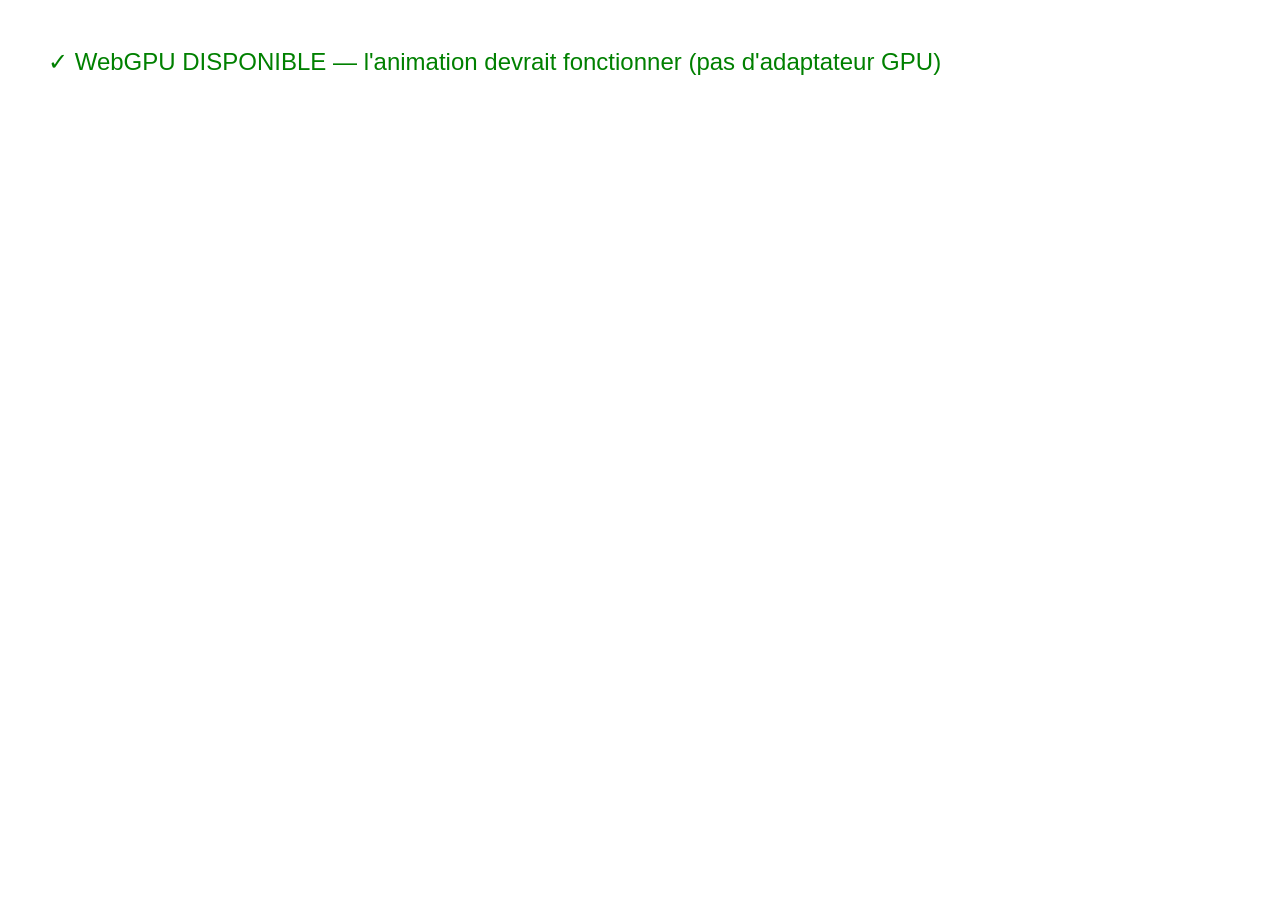
<file: webgpu_test.html>
<!DOCTYPE html>
<html><body>
<div id="r" style="font-size:24px;padding:40px;font-family:sans-serif;"></div>
<script>
const r = document.getElementById('r');
if (navigator.gpu) {
  r.style.color = 'green';
  r.textContent = '✓ WebGPU DISPONIBLE — l\'animation devrait fonctionner';
  navigator.gpu.requestAdapter().then(a => {
    if (a) r.textContent += ' (adaptateur GPU trouvé)';
    else r.textContent += ' (pas d\'adaptateur GPU)';
  });
} else {
  r.style.color = 'red';
  r.textContent = '✗ WebGPU NON DISPONIBLE — le navigateur ne supporte pas WebGPU';
}
</script>
</body></html>
</file>
